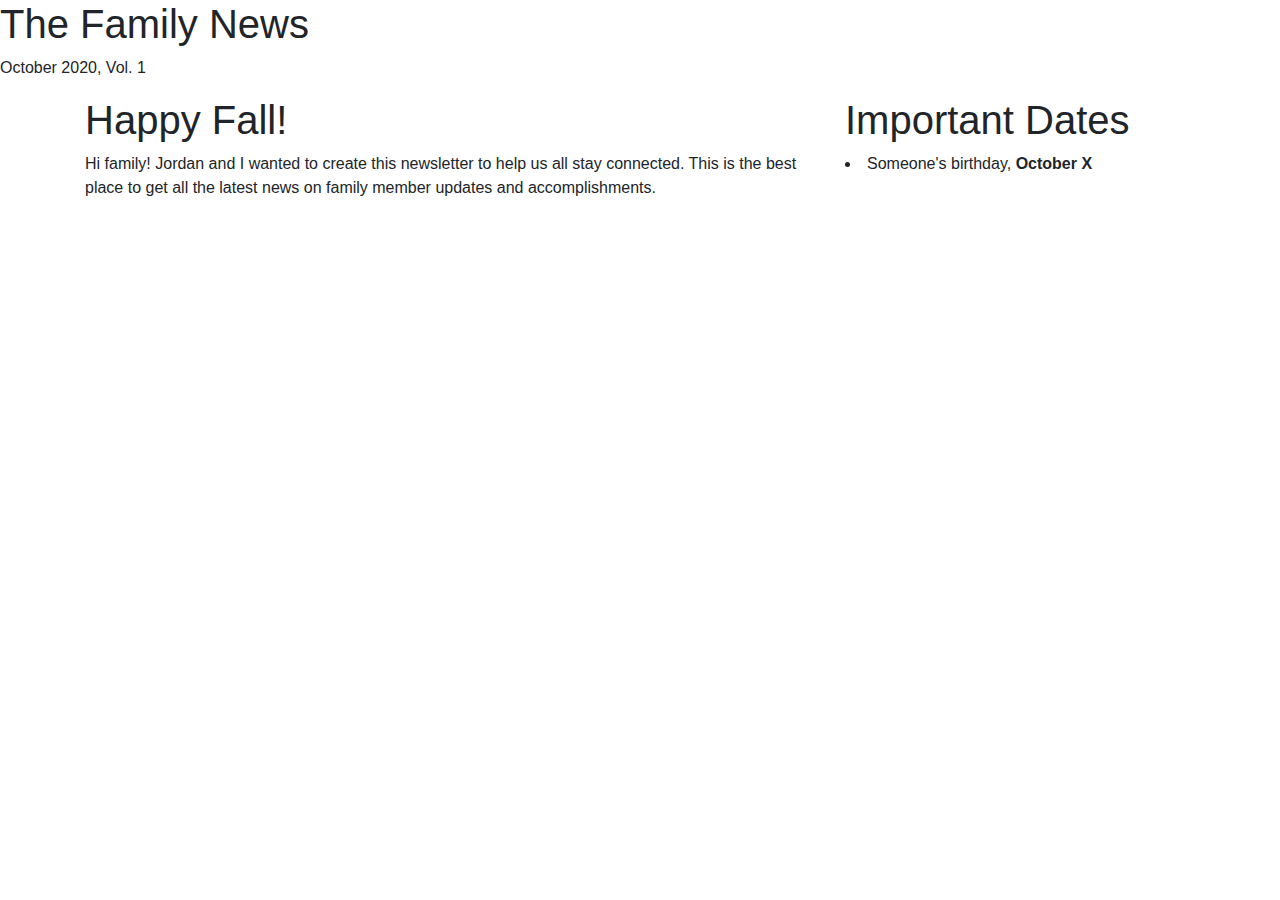
<file: inline-css/test.html>
<html lang="en" style="box-sizing:border-box;font-family:sans-serif;line-height:1.15;-webkit-text-size-adjust:100%;-webkit-tap-highlight-color:transparent;" >
<head style="box-sizing:border-box;" >
    <meta charset="UTF-8" style="box-sizing:border-box;" >
    <meta name="viewport" content="width=device-width, initial-scale=1.0" style="box-sizing:border-box;" >
    <style type="text/css" style="box-sizing:border-box;" >
:root{--blue:#007bff;--indigo:#6610f2;--purple:#6f42c1;--pink:#e83e8c;--red:#dc3545;--orange:#fd7e14;--yellow:#ffc107;--green:#28a745;--teal:#20c997;--cyan:#17a2b8;--white:#fff;--gray:#6c757d;--gray-dark:#343a40;--primary:#007bff;--secondary:#6c757d;--success:#28a745;--info:#17a2b8;--warning:#ffc107;--danger:#dc3545;--light:#f8f9fa;--dark:#343a40;--breakpoint-xs:0;--breakpoint-sm:576px;--breakpoint-md:768px;--breakpoint-lg:992px;--breakpoint-xl:1200px;--font-family-sans-serif:-apple-system,BlinkMacSystemFont,"Segoe UI",Roboto,"Helvetica Neue",Arial,"Noto Sans",sans-serif,"Apple Color Emoji","Segoe UI Emoji","Segoe UI Symbol","Noto Color Emoji";--font-family-monospace:SFMono-Regular,Menlo,Monaco,Consolas,"Liberation Mono","Courier New",monospace}*,::after,::before{box-sizing:border-box}html{font-family:sans-serif;line-height:1.15;-webkit-text-size-adjust:100%;-webkit-tap-highlight-color:transparent}article,aside,figcaption,figure,footer,header,hgroup,main,nav,section{display:block}body{margin:0;font-family:-apple-system,BlinkMacSystemFont,"Segoe UI",Roboto,"Helvetica Neue",Arial,"Noto Sans",sans-serif,"Apple Color Emoji","Segoe UI Emoji","Segoe UI Symbol","Noto Color Emoji";font-size:1rem;font-weight:400;line-height:1.5;color:#212529;text-align:left;background-color:#fff}[tabindex="-1"]:focus:not(:focus-visible){outline:0!important}hr{box-sizing:content-box;height:0;overflow:visible}h1,h2,h3,h4,h5,h6{margin-top:0;margin-bottom:.5rem}p{margin-top:0;margin-bottom:1rem}abbr[data-original-title],abbr[title]{text-decoration:underline;-webkit-text-decoration:underline dotted;text-decoration:underline dotted;cursor:help;border-bottom:0;-webkit-text-decoration-skip-ink:none;text-decoration-skip-ink:none}address{margin-bottom:1rem;font-style:normal;line-height:inherit}dl,ol,ul{margin-top:0;margin-bottom:1rem}ol ol,ol ul,ul ol,ul ul{margin-bottom:0}dt{font-weight:700}dd{margin-bottom:.5rem;margin-left:0}blockquote{margin:0 0 1rem}b,strong{font-weight:bolder}small{font-size:80%}sub,sup{position:relative;font-size:75%;line-height:0;vertical-align:baseline}sub{bottom:-.25em}sup{top:-.5em}a{color:#007bff;text-decoration:none;background-color:transparent}a:hover{color:#0056b3;text-decoration:underline}a:not([href]):not([class]){color:inherit;text-decoration:none}a:not([href]):not([class]):hover{color:inherit;text-decoration:none}code,kbd,pre,samp{font-family:SFMono-Regular,Menlo,Monaco,Consolas,"Liberation Mono","Courier New",monospace;font-size:1em}pre{margin-top:0;margin-bottom:1rem;overflow:auto;-ms-overflow-style:scrollbar}figure{margin:0 0 1rem}img{vertical-align:middle;border-style:none}svg{overflow:hidden;vertical-align:middle}table{border-collapse:collapse}caption{padding-top:.75rem;padding-bottom:.75rem;color:#6c757d;text-align:left;caption-side:bottom}th{text-align:inherit;text-align:-webkit-match-parent}label{display:inline-block;margin-bottom:.5rem}button{border-radius:0}button:focus{outline:1px dotted;outline:5px auto -webkit-focus-ring-color}button,input,optgroup,select,textarea{margin:0;font-family:inherit;font-size:inherit;line-height:inherit}button,input{overflow:visible}button,select{text-transform:none}[role=button]{cursor:pointer}select{word-wrap:normal}[type=button],[type=reset],[type=submit],button{-webkit-appearance:button}[type=button]:not(:disabled),[type=reset]:not(:disabled),[type=submit]:not(:disabled),button:not(:disabled){cursor:pointer}[type=button]::-moz-focus-inner,[type=reset]::-moz-focus-inner,[type=submit]::-moz-focus-inner,button::-moz-focus-inner{padding:0;border-style:none}input[type=checkbox],input[type=radio]{box-sizing:border-box;padding:0}textarea{overflow:auto;resize:vertical}fieldset{min-width:0;padding:0;margin:0;border:0}legend{display:block;width:100%;max-width:100%;padding:0;margin-bottom:.5rem;font-size:1.5rem;line-height:inherit;color:inherit;white-space:normal}progress{vertical-align:baseline}[type=number]::-webkit-inner-spin-button,[type=number]::-webkit-outer-spin-button{height:auto}[type=search]{outline-offset:-2px;-webkit-appearance:none}[type=search]::-webkit-search-decoration{-webkit-appearance:none}::-webkit-file-upload-button{font:inherit;-webkit-appearance:button}output{display:inline-block}summary{display:list-item;cursor:pointer}template{display:none}[hidden]{display:none!important}.h1,.h2,.h3,.h4,.h5,.h6,h1,h2,h3,h4,h5,h6{margin-bottom:.5rem;font-weight:500;line-height:1.2}.h1,h1{font-size:2.5rem}.h2,h2{font-size:2rem}.h3,h3{font-size:1.75rem}.h4,h4{font-size:1.5rem}.h5,h5{font-size:1.25rem}.h6,h6{font-size:1rem}.lead{font-size:1.25rem;font-weight:300}.display-1{font-size:6rem;font-weight:300;line-height:1.2}.display-2{font-size:5.5rem;font-weight:300;line-height:1.2}.display-3{font-size:4.5rem;font-weight:300;line-height:1.2}.display-4{font-size:3.5rem;font-weight:300;line-height:1.2}hr{margin-top:1rem;margin-bottom:1rem;border:0;border-top:1px solid rgba(0,0,0,.1)}.small,small{font-size:80%;font-weight:400}.mark,mark{padding:.2em;background-color:#fcf8e3}.list-unstyled{padding-left:0;list-style:none}.list-inline{padding-left:0;list-style:none}.list-inline-item{display:inline-block}.list-inline-item:not(:last-child){margin-right:.5rem}.initialism{font-size:90%;text-transform:uppercase}.blockquote{margin-bottom:1rem;font-size:1.25rem}.blockquote-footer{display:block;font-size:80%;color:#6c757d}.blockquote-footer::before{content:"20140A0"}.img-fluid{max-width:100%;height:auto}.img-thumbnail{padding:.25rem;background-color:#fff;border:1px solid #dee2e6;border-radius:.25rem;max-width:100%;height:auto}.figure{display:inline-block}.figure-img{margin-bottom:.5rem;line-height:1}.figure-caption{font-size:90%;color:#6c757d}code{font-size:87.5%;color:#e83e8c;word-wrap:break-word}a>code{color:inherit}kbd{padding:.2rem .4rem;font-size:87.5%;color:#fff;background-color:#212529;border-radius:.2rem}kbd kbd{padding:0;font-size:100%;font-weight:700}pre{display:block;font-size:87.5%;color:#212529}pre code{font-size:inherit;color:inherit;word-break:normal}.pre-scrollable{max-height:340px;overflow-y:scroll}.container,.container-fluid,.container-lg,.container-md,.container-sm,.container-xl{width:100%;padding-right:15px;padding-left:15px;margin-right:auto;margin-left:auto}@media (min-width:576px){.container,.container-sm{max-width:540px}}@media (min-width:768px){.container,.container-md,.container-sm{max-width:720px}}@media (min-width:992px){.container,.container-lg,.container-md,.container-sm{max-width:960px}}@media (min-width:1200px){.container,.container-lg,.container-md,.container-sm,.container-xl{max-width:1140px}}.row{display:-ms-flexbox;display:flex;-ms-flex-wrap:wrap;flex-wrap:wrap;margin-right:-15px;margin-left:-15px}.no-gutters{margin-right:0;margin-left:0}.no-gutters>.col,.no-gutters>[class*=col-]{padding-right:0;padding-left:0}.col,.col-1,.col-10,.col-11,.col-12,.col-2,.col-3,.col-4,.col-5,.col-6,.col-7,.col-8,.col-9,.col-auto,.col-lg,.col-lg-1,.col-lg-10,.col-lg-11,.col-lg-12,.col-lg-2,.col-lg-3,.col-lg-4,.col-lg-5,.col-lg-6,.col-lg-7,.col-lg-8,.col-lg-9,.col-lg-auto,.col-md,.col-md-1,.col-md-10,.col-md-11,.col-md-12,.col-md-2,.col-md-3,.col-md-4,.col-md-5,.col-md-6,.col-md-7,.col-md-8,.col-md-9,.col-md-auto,.col-sm,.col-sm-1,.col-sm-10,.col-sm-11,.col-sm-12,.col-sm-2,.col-sm-3,.col-sm-4,.col-sm-5,.col-sm-6,.col-sm-7,.col-sm-8,.col-sm-9,.col-sm-auto,.col-xl,.col-xl-1,.col-xl-10,.col-xl-11,.col-xl-12,.col-xl-2,.col-xl-3,.col-xl-4,.col-xl-5,.col-xl-6,.col-xl-7,.col-xl-8,.col-xl-9,.col-xl-auto{position:relative;width:100%;padding-right:15px;padding-left:15px}.col{-ms-flex-preferred-size:0;flex-basis:0;-ms-flex-positive:1;flex-grow:1;max-width:100%}.row-cols-1>*{-ms-flex:0 0 100%;flex:0 0 100%;max-width:100%}.row-cols-2>*{-ms-flex:0 0 50%;flex:0 0 50%;max-width:50%}.row-cols-3>*{-ms-flex:0 0 33.333333%;flex:0 0 33.333333%;max-width:33.333333%}.row-cols-4>*{-ms-flex:0 0 25%;flex:0 0 25%;max-width:25%}.row-cols-5>*{-ms-flex:0 0 20%;flex:0 0 20%;max-width:20%}.row-cols-6>*{-ms-flex:0 0 16.666667%;flex:0 0 16.666667%;max-width:16.666667%}.col-auto{-ms-flex:0 0 auto;flex:0 0 auto;width:auto;max-width:100%}.col-1{-ms-flex:0 0 8.333333%;flex:0 0 8.333333%;max-width:8.333333%}.col-2{-ms-flex:0 0 16.666667%;flex:0 0 16.666667%;max-width:16.666667%}.col-3{-ms-flex:0 0 25%;flex:0 0 25%;max-width:25%}.col-4{-ms-flex:0 0 33.333333%;flex:0 0 33.333333%;max-width:33.333333%}.col-5{-ms-flex:0 0 41.666667%;flex:0 0 41.666667%;max-width:41.666667%}.col-6{-ms-flex:0 0 50%;flex:0 0 50%;max-width:50%}.col-7{-ms-flex:0 0 58.333333%;flex:0 0 58.333333%;max-width:58.333333%}.col-8{-ms-flex:0 0 66.666667%;flex:0 0 66.666667%;max-width:66.666667%}.col-9{-ms-flex:0 0 75%;flex:0 0 75%;max-width:75%}.col-10{-ms-flex:0 0 83.333333%;flex:0 0 83.333333%;max-width:83.333333%}.col-11{-ms-flex:0 0 91.666667%;flex:0 0 91.666667%;max-width:91.666667%}.col-12{-ms-flex:0 0 100%;flex:0 0 100%;max-width:100%}.order-first{-ms-flex-order:-1;order:-1}.order-last{-ms-flex-order:13;order:13}.order-0{-ms-flex-order:0;order:0}.order-1{-ms-flex-order:1;order:1}.order-2{-ms-flex-order:2;order:2}.order-3{-ms-flex-order:3;order:3}.order-4{-ms-flex-order:4;order:4}.order-5{-ms-flex-order:5;order:5}.order-6{-ms-flex-order:6;order:6}.order-7{-ms-flex-order:7;order:7}.order-8{-ms-flex-order:8;order:8}.order-9{-ms-flex-order:9;order:9}.order-10{-ms-flex-order:10;order:10}.order-11{-ms-flex-order:11;order:11}.order-12{-ms-flex-order:12;order:12}.offset-1{margin-left:8.333333%}.offset-2{margin-left:16.666667%}.offset-3{margin-left:25%}.offset-4{margin-left:33.333333%}.offset-5{margin-left:41.666667%}.offset-6{margin-left:50%}.offset-7{margin-left:58.333333%}.offset-8{margin-left:66.666667%}.offset-9{margin-left:75%}.offset-10{margin-left:83.333333%}.offset-11{margin-left:91.666667%}@media (min-width:576px){.col-sm{-ms-flex-preferred-size:0;flex-basis:0;-ms-flex-positive:1;flex-grow:1;max-width:100%}.row-cols-sm-1>*{-ms-flex:0 0 100%;flex:0 0 100%;max-width:100%}.row-cols-sm-2>*{-ms-flex:0 0 50%;flex:0 0 50%;max-width:50%}.row-cols-sm-3>*{-ms-flex:0 0 33.333333%;flex:0 0 33.333333%;max-width:33.333333%}.row-cols-sm-4>*{-ms-flex:0 0 25%;flex:0 0 25%;max-width:25%}.row-cols-sm-5>*{-ms-flex:0 0 20%;flex:0 0 20%;max-width:20%}.row-cols-sm-6>*{-ms-flex:0 0 16.666667%;flex:0 0 16.666667%;max-width:16.666667%}.col-sm-auto{-ms-flex:0 0 auto;flex:0 0 auto;width:auto;max-width:100%}.col-sm-1{-ms-flex:0 0 8.333333%;flex:0 0 8.333333%;max-width:8.333333%}.col-sm-2{-ms-flex:0 0 16.666667%;flex:0 0 16.666667%;max-width:16.666667%}.col-sm-3{-ms-flex:0 0 25%;flex:0 0 25%;max-width:25%}.col-sm-4{-ms-flex:0 0 33.333333%;flex:0 0 33.333333%;max-width:33.333333%}.col-sm-5{-ms-flex:0 0 41.666667%;flex:0 0 41.666667%;max-width:41.666667%}.col-sm-6{-ms-flex:0 0 50%;flex:0 0 50%;max-width:50%}.col-sm-7{-ms-flex:0 0 58.333333%;flex:0 0 58.333333%;max-width:58.333333%}.col-sm-8{-ms-flex:0 0 66.666667%;flex:0 0 66.666667%;max-width:66.666667%}.col-sm-9{-ms-flex:0 0 75%;flex:0 0 75%;max-width:75%}.col-sm-10{-ms-flex:0 0 83.333333%;flex:0 0 83.333333%;max-width:83.333333%}.col-sm-11{-ms-flex:0 0 91.666667%;flex:0 0 91.666667%;max-width:91.666667%}.col-sm-12{-ms-flex:0 0 100%;flex:0 0 100%;max-width:100%}.order-sm-first{-ms-flex-order:-1;order:-1}.order-sm-last{-ms-flex-order:13;order:13}.order-sm-0{-ms-flex-order:0;order:0}.order-sm-1{-ms-flex-order:1;order:1}.order-sm-2{-ms-flex-order:2;order:2}.order-sm-3{-ms-flex-order:3;order:3}.order-sm-4{-ms-flex-order:4;order:4}.order-sm-5{-ms-flex-order:5;order:5}.order-sm-6{-ms-flex-order:6;order:6}.order-sm-7{-ms-flex-order:7;order:7}.order-sm-8{-ms-flex-order:8;order:8}.order-sm-9{-ms-flex-order:9;order:9}.order-sm-10{-ms-flex-order:10;order:10}.order-sm-11{-ms-flex-order:11;order:11}.order-sm-12{-ms-flex-order:12;order:12}.offset-sm-0{margin-left:0}.offset-sm-1{margin-left:8.333333%}.offset-sm-2{margin-left:16.666667%}.offset-sm-3{margin-left:25%}.offset-sm-4{margin-left:33.333333%}.offset-sm-5{margin-left:41.666667%}.offset-sm-6{margin-left:50%}.offset-sm-7{margin-left:58.333333%}.offset-sm-8{margin-left:66.666667%}.offset-sm-9{margin-left:75%}.offset-sm-10{margin-left:83.333333%}.offset-sm-11{margin-left:91.666667%}}@media (min-width:768px){.col-md{-ms-flex-preferred-size:0;flex-basis:0;-ms-flex-positive:1;flex-grow:1;max-width:100%}.row-cols-md-1>*{-ms-flex:0 0 100%;flex:0 0 100%;max-width:100%}.row-cols-md-2>*{-ms-flex:0 0 50%;flex:0 0 50%;max-width:50%}.row-cols-md-3>*{-ms-flex:0 0 33.333333%;flex:0 0 33.333333%;max-width:33.333333%}.row-cols-md-4>*{-ms-flex:0 0 25%;flex:0 0 25%;max-width:25%}.row-cols-md-5>*{-ms-flex:0 0 20%;flex:0 0 20%;max-width:20%}.row-cols-md-6>*{-ms-flex:0 0 16.666667%;flex:0 0 16.666667%;max-width:16.666667%}.col-md-auto{-ms-flex:0 0 auto;flex:0 0 auto;width:auto;max-width:100%}.col-md-1{-ms-flex:0 0 8.333333%;flex:0 0 8.333333%;max-width:8.333333%}.col-md-2{-ms-flex:0 0 16.666667%;flex:0 0 16.666667%;max-width:16.666667%}.col-md-3{-ms-flex:0 0 25%;flex:0 0 25%;max-width:25%}.col-md-4{-ms-flex:0 0 33.333333%;flex:0 0 33.333333%;max-width:33.333333%}.col-md-5{-ms-flex:0 0 41.666667%;flex:0 0 41.666667%;max-width:41.666667%}.col-md-6{-ms-flex:0 0 50%;flex:0 0 50%;max-width:50%}.col-md-7{-ms-flex:0 0 58.333333%;flex:0 0 58.333333%;max-width:58.333333%}.col-md-8{-ms-flex:0 0 66.666667%;flex:0 0 66.666667%;max-width:66.666667%}.col-md-9{-ms-flex:0 0 75%;flex:0 0 75%;max-width:75%}.col-md-10{-ms-flex:0 0 83.333333%;flex:0 0 83.333333%;max-width:83.333333%}.col-md-11{-ms-flex:0 0 91.666667%;flex:0 0 91.666667%;max-width:91.666667%}.col-md-12{-ms-flex:0 0 100%;flex:0 0 100%;max-width:100%}.order-md-first{-ms-flex-order:-1;order:-1}.order-md-last{-ms-flex-order:13;order:13}.order-md-0{-ms-flex-order:0;order:0}.order-md-1{-ms-flex-order:1;order:1}.order-md-2{-ms-flex-order:2;order:2}.order-md-3{-ms-flex-order:3;order:3}.order-md-4{-ms-flex-order:4;order:4}.order-md-5{-ms-flex-order:5;order:5}.order-md-6{-ms-flex-order:6;order:6}.order-md-7{-ms-flex-order:7;order:7}.order-md-8{-ms-flex-order:8;order:8}.order-md-9{-ms-flex-order:9;order:9}.order-md-10{-ms-flex-order:10;order:10}.order-md-11{-ms-flex-order:11;order:11}.order-md-12{-ms-flex-order:12;order:12}.offset-md-0{margin-left:0}.offset-md-1{margin-left:8.333333%}.offset-md-2{margin-left:16.666667%}.offset-md-3{margin-left:25%}.offset-md-4{margin-left:33.333333%}.offset-md-5{margin-left:41.666667%}.offset-md-6{margin-left:50%}.offset-md-7{margin-left:58.333333%}.offset-md-8{margin-left:66.666667%}.offset-md-9{margin-left:75%}.offset-md-10{margin-left:83.333333%}.offset-md-11{margin-left:91.666667%}}@media (min-width:992px){.col-lg{-ms-flex-preferred-size:0;flex-basis:0;-ms-flex-positive:1;flex-grow:1;max-width:100%}.row-cols-lg-1>*{-ms-flex:0 0 100%;flex:0 0 100%;max-width:100%}.row-cols-lg-2>*{-ms-flex:0 0 50%;flex:0 0 50%;max-width:50%}.row-cols-lg-3>*{-ms-flex:0 0 33.333333%;flex:0 0 33.333333%;max-width:33.333333%}.row-cols-lg-4>*{-ms-flex:0 0 25%;flex:0 0 25%;max-width:25%}.row-cols-lg-5>*{-ms-flex:0 0 20%;flex:0 0 20%;max-width:20%}.row-cols-lg-6>*{-ms-flex:0 0 16.666667%;flex:0 0 16.666667%;max-width:16.666667%}.col-lg-auto{-ms-flex:0 0 auto;flex:0 0 auto;width:auto;max-width:100%}.col-lg-1{-ms-flex:0 0 8.333333%;flex:0 0 8.333333%;max-width:8.333333%}.col-lg-2{-ms-flex:0 0 16.666667%;flex:0 0 16.666667%;max-width:16.666667%}.col-lg-3{-ms-flex:0 0 25%;flex:0 0 25%;max-width:25%}.col-lg-4{-ms-flex:0 0 33.333333%;flex:0 0 33.333333%;max-width:33.333333%}.col-lg-5{-ms-flex:0 0 41.666667%;flex:0 0 41.666667%;max-width:41.666667%}.col-lg-6{-ms-flex:0 0 50%;flex:0 0 50%;max-width:50%}.col-lg-7{-ms-flex:0 0 58.333333%;flex:0 0 58.333333%;max-width:58.333333%}.col-lg-8{-ms-flex:0 0 66.666667%;flex:0 0 66.666667%;max-width:66.666667%}.col-lg-9{-ms-flex:0 0 75%;flex:0 0 75%;max-width:75%}.col-lg-10{-ms-flex:0 0 83.333333%;flex:0 0 83.333333%;max-width:83.333333%}.col-lg-11{-ms-flex:0 0 91.666667%;flex:0 0 91.666667%;max-width:91.666667%}.col-lg-12{-ms-flex:0 0 100%;flex:0 0 100%;max-width:100%}.order-lg-first{-ms-flex-order:-1;order:-1}.order-lg-last{-ms-flex-order:13;order:13}.order-lg-0{-ms-flex-order:0;order:0}.order-lg-1{-ms-flex-order:1;order:1}.order-lg-2{-ms-flex-order:2;order:2}.order-lg-3{-ms-flex-order:3;order:3}.order-lg-4{-ms-flex-order:4;order:4}.order-lg-5{-ms-flex-order:5;order:5}.order-lg-6{-ms-flex-order:6;order:6}.order-lg-7{-ms-flex-order:7;order:7}.order-lg-8{-ms-flex-order:8;order:8}.order-lg-9{-ms-flex-order:9;order:9}.order-lg-10{-ms-flex-order:10;order:10}.order-lg-11{-ms-flex-order:11;order:11}.order-lg-12{-ms-flex-order:12;order:12}.offset-lg-0{margin-left:0}.offset-lg-1{margin-left:8.333333%}.offset-lg-2{margin-left:16.666667%}.offset-lg-3{margin-left:25%}.offset-lg-4{margin-left:33.333333%}.offset-lg-5{margin-left:41.666667%}.offset-lg-6{margin-left:50%}.offset-lg-7{margin-left:58.333333%}.offset-lg-8{margin-left:66.666667%}.offset-lg-9{margin-left:75%}.offset-lg-10{margin-left:83.333333%}.offset-lg-11{margin-left:91.666667%}}@media (min-width:1200px){.col-xl{-ms-flex-preferred-size:0;flex-basis:0;-ms-flex-positive:1;flex-grow:1;max-width:100%}.row-cols-xl-1>*{-ms-flex:0 0 100%;flex:0 0 100%;max-width:100%}.row-cols-xl-2>*{-ms-flex:0 0 50%;flex:0 0 50%;max-width:50%}.row-cols-xl-3>*{-ms-flex:0 0 33.333333%;flex:0 0 33.333333%;max-width:33.333333%}.row-cols-xl-4>*{-ms-flex:0 0 25%;flex:0 0 25%;max-width:25%}.row-cols-xl-5>*{-ms-flex:0 0 20%;flex:0 0 20%;max-width:20%}.row-cols-xl-6>*{-ms-flex:0 0 16.666667%;flex:0 0 16.666667%;max-width:16.666667%}.col-xl-auto{-ms-flex:0 0 auto;flex:0 0 auto;width:auto;max-width:100%}.col-xl-1{-ms-flex:0 0 8.333333%;flex:0 0 8.333333%;max-width:8.333333%}.col-xl-2{-ms-flex:0 0 16.666667%;flex:0 0 16.666667%;max-width:16.666667%}.col-xl-3{-ms-flex:0 0 25%;flex:0 0 25%;max-width:25%}.col-xl-4{-ms-flex:0 0 33.333333%;flex:0 0 33.333333%;max-width:33.333333%}.col-xl-5{-ms-flex:0 0 41.666667%;flex:0 0 41.666667%;max-width:41.666667%}.col-xl-6{-ms-flex:0 0 50%;flex:0 0 50%;max-width:50%}.col-xl-7{-ms-flex:0 0 58.333333%;flex:0 0 58.333333%;max-width:58.333333%}.col-xl-8{-ms-flex:0 0 66.666667%;flex:0 0 66.666667%;max-width:66.666667%}.col-xl-9{-ms-flex:0 0 75%;flex:0 0 75%;max-width:75%}.col-xl-10{-ms-flex:0 0 83.333333%;flex:0 0 83.333333%;max-width:83.333333%}.col-xl-11{-ms-flex:0 0 91.666667%;flex:0 0 91.666667%;max-width:91.666667%}.col-xl-12{-ms-flex:0 0 100%;flex:0 0 100%;max-width:100%}.order-xl-first{-ms-flex-order:-1;order:-1}.order-xl-last{-ms-flex-order:13;order:13}.order-xl-0{-ms-flex-order:0;order:0}.order-xl-1{-ms-flex-order:1;order:1}.order-xl-2{-ms-flex-order:2;order:2}.order-xl-3{-ms-flex-order:3;order:3}.order-xl-4{-ms-flex-order:4;order:4}.order-xl-5{-ms-flex-order:5;order:5}.order-xl-6{-ms-flex-order:6;order:6}.order-xl-7{-ms-flex-order:7;order:7}.order-xl-8{-ms-flex-order:8;order:8}.order-xl-9{-ms-flex-order:9;order:9}.order-xl-10{-ms-flex-order:10;order:10}.order-xl-11{-ms-flex-order:11;order:11}.order-xl-12{-ms-flex-order:12;order:12}.offset-xl-0{margin-left:0}.offset-xl-1{margin-left:8.333333%}.offset-xl-2{margin-left:16.666667%}.offset-xl-3{margin-left:25%}.offset-xl-4{margin-left:33.333333%}.offset-xl-5{margin-left:41.666667%}.offset-xl-6{margin-left:50%}.offset-xl-7{margin-left:58.333333%}.offset-xl-8{margin-left:66.666667%}.offset-xl-9{margin-left:75%}.offset-xl-10{margin-left:83.333333%}.offset-xl-11{margin-left:91.666667%}}.table{width:100%;margin-bottom:1rem;color:#212529}.table td,.table th{padding:.75rem;vertical-align:top;border-top:1px solid #dee2e6}.table thead th{vertical-align:bottom;border-bottom:2px solid #dee2e6}.table tbody+tbody{border-top:2px solid #dee2e6}.table-sm td,.table-sm th{padding:.3rem}.table-bordered{border:1px solid #dee2e6}.table-bordered td,.table-bordered th{border:1px solid #dee2e6}.table-bordered thead td,.table-bordered thead th{border-bottom-width:2px}.table-borderless tbody+tbody,.table-borderless td,.table-borderless th,.table-borderless thead th{border:0}.table-striped tbody tr:nth-of-type(odd){background-color:rgba(0,0,0,.05)}.table-hover tbody tr:hover{color:#212529;background-color:rgba(0,0,0,.075)}.table-primary,.table-primary>td,.table-primary>th{background-color:#b8daff}.table-primary tbody+tbody,.table-primary td,.table-primary th,.table-primary thead th{border-color:#7abaff}.table-hover .table-primary:hover{background-color:#9fcdff}.table-hover .table-primary:hover>td,.table-hover .table-primary:hover>th{background-color:#9fcdff}.table-secondary,.table-secondary>td,.table-secondary>th{background-color:#d6d8db}.table-secondary tbody+tbody,.table-secondary td,.table-secondary th,.table-secondary thead th{border-color:#b3b7bb}.table-hover .table-secondary:hover{background-color:#c8cbcf}.table-hover .table-secondary:hover>td,.table-hover .table-secondary:hover>th{background-color:#c8cbcf}.table-success,.table-success>td,.table-success>th{background-color:#c3e6cb}.table-success tbody+tbody,.table-success td,.table-success th,.table-success thead th{border-color:#8fd19e}.table-hover .table-success:hover{background-color:#b1dfbb}.table-hover .table-success:hover>td,.table-hover .table-success:hover>th{background-color:#b1dfbb}.table-info,.table-info>td,.table-info>th{background-color:#bee5eb}.table-info tbody+tbody,.table-info td,.table-info th,.table-info thead th{border-color:#86cfda}.table-hover .table-info:hover{background-color:#abdde5}.table-hover .table-info:hover>td,.table-hover .table-info:hover>th{background-color:#abdde5}.table-warning,.table-warning>td,.table-warning>th{background-color:#ffeeba}.table-warning tbody+tbody,.table-warning td,.table-warning th,.table-warning thead th{border-color:#ffdf7e}.table-hover .table-warning:hover{background-color:#ffe8a1}.table-hover .table-warning:hover>td,.table-hover .table-warning:hover>th{background-color:#ffe8a1}.table-danger,.table-danger>td,.table-danger>th{background-color:#f5c6cb}.table-danger tbody+tbody,.table-danger td,.table-danger th,.table-danger thead th{border-color:#ed969e}.table-hover .table-danger:hover{background-color:#f1b0b7}.table-hover .table-danger:hover>td,.table-hover .table-danger:hover>th{background-color:#f1b0b7}.table-light,.table-light>td,.table-light>th{background-color:#fdfdfe}.table-light tbody+tbody,.table-light td,.table-light th,.table-light thead th{border-color:#fbfcfc}.table-hover .table-light:hover{background-color:#ececf6}.table-hover .table-light:hover>td,.table-hover .table-light:hover>th{background-color:#ececf6}.table-dark,.table-dark>td,.table-dark>th{background-color:#c6c8ca}.table-dark tbody+tbody,.table-dark td,.table-dark th,.table-dark thead th{border-color:#95999c}.table-hover .table-dark:hover{background-color:#b9bbbe}.table-hover .table-dark:hover>td,.table-hover .table-dark:hover>th{background-color:#b9bbbe}.table-active,.table-active>td,.table-active>th{background-color:rgba(0,0,0,.075)}.table-hover .table-active:hover{background-color:rgba(0,0,0,.075)}.table-hover .table-active:hover>td,.table-hover .table-active:hover>th{background-color:rgba(0,0,0,.075)}.table .thead-dark th{color:#fff;background-color:#343a40;border-color:#454d55}.table .thead-light th{color:#495057;background-color:#e9ecef;border-color:#dee2e6}.table-dark{color:#fff;background-color:#343a40}.table-dark td,.table-dark th,.table-dark thead th{border-color:#454d55}.table-dark.table-bordered{border:0}.table-dark.table-striped tbody tr:nth-of-type(odd){background-color:rgba(255,255,255,.05)}.table-dark.table-hover tbody tr:hover{color:#fff;background-color:rgba(255,255,255,.075)}@media (max-width:575.98px){.table-responsive-sm{display:block;width:100%;overflow-x:auto;-webkit-overflow-scrolling:touch}.table-responsive-sm>.table-bordered{border:0}}@media (max-width:767.98px){.table-responsive-md{display:block;width:100%;overflow-x:auto;-webkit-overflow-scrolling:touch}.table-responsive-md>.table-bordered{border:0}}@media (max-width:991.98px){.table-responsive-lg{display:block;width:100%;overflow-x:auto;-webkit-overflow-scrolling:touch}.table-responsive-lg>.table-bordered{border:0}}@media (max-width:1199.98px){.table-responsive-xl{display:block;width:100%;overflow-x:auto;-webkit-overflow-scrolling:touch}.table-responsive-xl>.table-bordered{border:0}}.table-responsive{display:block;width:100%;overflow-x:auto;-webkit-overflow-scrolling:touch}.table-responsive>.table-bordered{border:0}.form-control{display:block;width:100%;height:calc(1.5em + .75rem + 2px);padding:.375rem .75rem;font-size:1rem;font-weight:400;line-height:1.5;color:#495057;background-color:#fff;background-clip:padding-box;border:1px solid #ced4da;border-radius:.25rem;transition:border-color .15s ease-in-out,box-shadow .15s ease-in-out}@media (prefers-reduced-motion:reduce){.form-control{transition:none}}.form-control::-ms-expand{background-color:transparent;border:0}.form-control:-moz-focusring{color:transparent;text-shadow:0 0 0 #495057}.form-control:focus{color:#495057;background-color:#fff;border-color:#80bdff;outline:0;box-shadow:0 0 0 .2rem rgba(0,123,255,.25)}.form-control::-webkit-input-placeholder{color:#6c757d;opacity:1}.form-control::-moz-placeholder{color:#6c757d;opacity:1}.form-control:-ms-input-placeholder{color:#6c757d;opacity:1}.form-control::-ms-input-placeholder{color:#6c757d;opacity:1}.form-control::placeholder{color:#6c757d;opacity:1}.form-control:disabled,.form-control[readonly]{background-color:#e9ecef;opacity:1}input[type=date].form-control,input[type=datetime-local].form-control,input[type=month].form-control,input[type=time].form-control{-webkit-appearance:none;-moz-appearance:none;appearance:none}select.form-control:focus::-ms-value{color:#495057;background-color:#fff}.form-control-file,.form-control-range{display:block;width:100%}.col-form-label{padding-top:calc(.375rem + 1px);padding-bottom:calc(.375rem + 1px);margin-bottom:0;font-size:inherit;line-height:1.5}.col-form-label-lg{padding-top:calc(.5rem + 1px);padding-bottom:calc(.5rem + 1px);font-size:1.25rem;line-height:1.5}.col-form-label-sm{padding-top:calc(.25rem + 1px);padding-bottom:calc(.25rem + 1px);font-size:.875rem;line-height:1.5}.form-control-plaintext{display:block;width:100%;padding:.375rem 0;margin-bottom:0;font-size:1rem;line-height:1.5;color:#212529;background-color:transparent;border:solid transparent;border-width:1px 0}.form-control-plaintext.form-control-lg,.form-control-plaintext.form-control-sm{padding-right:0;padding-left:0}.form-control-sm{height:calc(1.5em + .5rem + 2px);padding:.25rem .5rem;font-size:.875rem;line-height:1.5;border-radius:.2rem}.form-control-lg{height:calc(1.5em + 1rem + 2px);padding:.5rem 1rem;font-size:1.25rem;line-height:1.5;border-radius:.3rem}select.form-control[multiple],select.form-control[size]{height:auto}textarea.form-control{height:auto}.form-group{margin-bottom:1rem}.form-text{display:block;margin-top:.25rem}.form-row{display:-ms-flexbox;display:flex;-ms-flex-wrap:wrap;flex-wrap:wrap;margin-right:-5px;margin-left:-5px}.form-row>.col,.form-row>[class*=col-]{padding-right:5px;padding-left:5px}.form-check{position:relative;display:block;padding-left:1.25rem}.form-check-input{position:absolute;margin-top:.3rem;margin-left:-1.25rem}.form-check-input:disabled~.form-check-label,.form-check-input[disabled]~.form-check-label{color:#6c757d}.form-check-label{margin-bottom:0}.form-check-inline{display:-ms-inline-flexbox;display:inline-flex;-ms-flex-align:center;align-items:center;padding-left:0;margin-right:.75rem}.form-check-inline .form-check-input{position:static;margin-top:0;margin-right:.3125rem;margin-left:0}.valid-feedback{display:none;width:100%;margin-top:.25rem;font-size:80%;color:#28a745}.valid-tooltip{position:absolute;top:100%;left:0;z-index:5;display:none;max-width:100%;padding:.25rem .5rem;margin-top:.1rem;font-size:.875rem;line-height:1.5;color:#fff;background-color:rgba(40,167,69,.9);border-radius:.25rem}.is-valid~.valid-feedback,.is-valid~.valid-tooltip,.was-validated :valid~.valid-feedback,.was-validated :valid~.valid-tooltip{display:block}.form-control.is-valid,.was-validated .form-control:valid{border-color:#28a745;padding-right:calc(1.5em + .75rem);background-image:url("data:image/svg+xml,%3csvg xmlns='http://www.w3.org/2000/svg' width='8' height='8' viewBox='0 0 8 8'%3e%3cpath fill='%2328a745' d='M2.3 6.73L.6 4.53c-.4-1.04.46-1.4 1.1-.8l1.1 1.4 3.4-3.8c.6-.63 1.6-.27 1.2.7l-4 4.6c-.43.5-.8.4-1.1.1z'/%3e%3c/svg%3e");background-repeat:no-repeat;background-position:right calc(.375em + .1875rem) center;background-size:calc(.75em + .375rem) calc(.75em + .375rem)}.form-control.is-valid:focus,.was-validated .form-control:valid:focus{border-color:#28a745;box-shadow:0 0 0 .2rem rgba(40,167,69,.25)}.was-validated textarea.form-control:valid,textarea.form-control.is-valid{padding-right:calc(1.5em + .75rem);background-position:top calc(.375em + .1875rem) right calc(.375em + .1875rem)}.custom-select.is-valid,.was-validated .custom-select:valid{border-color:#28a745;padding-right:calc(.75em + 2.3125rem);background:url("data:image/svg+xml,%3csvg xmlns='http://www.w3.org/2000/svg' width='4' height='5' viewBox='0 0 4 5'%3e%3cpath fill='%23343a40' d='M2 0L0 2h4zm0 5L0 3h4z'/%3e%3c/svg%3e") no-repeat right .75rem center/8px 10px,url("data:image/svg+xml,%3csvg xmlns='http://www.w3.org/2000/svg' width='8' height='8' viewBox='0 0 8 8'%3e%3cpath fill='%2328a745' d='M2.3 6.73L.6 4.53c-.4-1.04.46-1.4 1.1-.8l1.1 1.4 3.4-3.8c.6-.63 1.6-.27 1.2.7l-4 4.6c-.43.5-.8.4-1.1.1z'/%3e%3c/svg%3e") #fff no-repeat center right 1.75rem/calc(.75em + .375rem) calc(.75em + .375rem)}.custom-select.is-valid:focus,.was-validated .custom-select:valid:focus{border-color:#28a745;box-shadow:0 0 0 .2rem rgba(40,167,69,.25)}.form-check-input.is-valid~.form-check-label,.was-validated .form-check-input:valid~.form-check-label{color:#28a745}.form-check-input.is-valid~.valid-feedback,.form-check-input.is-valid~.valid-tooltip,.was-validated .form-check-input:valid~.valid-feedback,.was-validated .form-check-input:valid~.valid-tooltip{display:block}.custom-control-input.is-valid~.custom-control-label,.was-validated .custom-control-input:valid~.custom-control-label{color:#28a745}.custom-control-input.is-valid~.custom-control-label::before,.was-validated .custom-control-input:valid~.custom-control-label::before{border-color:#28a745}.custom-control-input.is-valid:checked~.custom-control-label::before,.was-validated .custom-control-input:valid:checked~.custom-control-label::before{border-color:#34ce57;background-color:#34ce57}.custom-control-input.is-valid:focus~.custom-control-label::before,.was-validated .custom-control-input:valid:focus~.custom-control-label::before{box-shadow:0 0 0 .2rem rgba(40,167,69,.25)}.custom-control-input.is-valid:focus:not(:checked)~.custom-control-label::before,.was-validated .custom-control-input:valid:focus:not(:checked)~.custom-control-label::before{border-color:#28a745}.custom-file-input.is-valid~.custom-file-label,.was-validated .custom-file-input:valid~.custom-file-label{border-color:#28a745}.custom-file-input.is-valid:focus~.custom-file-label,.was-validated .custom-file-input:valid:focus~.custom-file-label{border-color:#28a745;box-shadow:0 0 0 .2rem rgba(40,167,69,.25)}.invalid-feedback{display:none;width:100%;margin-top:.25rem;font-size:80%;color:#dc3545}.invalid-tooltip{position:absolute;top:100%;left:0;z-index:5;display:none;max-width:100%;padding:.25rem .5rem;margin-top:.1rem;font-size:.875rem;line-height:1.5;color:#fff;background-color:rgba(220,53,69,.9);border-radius:.25rem}.is-invalid~.invalid-feedback,.is-invalid~.invalid-tooltip,.was-validated :invalid~.invalid-feedback,.was-validated :invalid~.invalid-tooltip{display:block}.form-control.is-invalid,.was-validated .form-control:invalid{border-color:#dc3545;padding-right:calc(1.5em + .75rem);background-image:url("data:image/svg+xml,%3csvg xmlns='http://www.w3.org/2000/svg' width='12' height='12' fill='none' stroke='%23dc3545' viewBox='0 0 12 12'%3e%3ccircle cx='6' cy='6' r='4.5'/%3e%3cpath stroke-linejoin='round' d='M5.8 3.6h.4L6 6.5z'/%3e%3ccircle cx='6' cy='8.2' r='.6' fill='%23dc3545' stroke='none'/%3e%3c/svg%3e");background-repeat:no-repeat;background-position:right calc(.375em + .1875rem) center;background-size:calc(.75em + .375rem) calc(.75em + .375rem)}.form-control.is-invalid:focus,.was-validated .form-control:invalid:focus{border-color:#dc3545;box-shadow:0 0 0 .2rem rgba(220,53,69,.25)}.was-validated textarea.form-control:invalid,textarea.form-control.is-invalid{padding-right:calc(1.5em + .75rem);background-position:top calc(.375em + .1875rem) right calc(.375em + .1875rem)}.custom-select.is-invalid,.was-validated .custom-select:invalid{border-color:#dc3545;padding-right:calc(.75em + 2.3125rem);background:url("data:image/svg+xml,%3csvg xmlns='http://www.w3.org/2000/svg' width='4' height='5' viewBox='0 0 4 5'%3e%3cpath fill='%23343a40' d='M2 0L0 2h4zm0 5L0 3h4z'/%3e%3c/svg%3e") no-repeat right .75rem center/8px 10px,url("data:image/svg+xml,%3csvg xmlns='http://www.w3.org/2000/svg' width='12' height='12' fill='none' stroke='%23dc3545' viewBox='0 0 12 12'%3e%3ccircle cx='6' cy='6' r='4.5'/%3e%3cpath stroke-linejoin='round' d='M5.8 3.6h.4L6 6.5z'/%3e%3ccircle cx='6' cy='8.2' r='.6' fill='%23dc3545' stroke='none'/%3e%3c/svg%3e") #fff no-repeat center right 1.75rem/calc(.75em + .375rem) calc(.75em + .375rem)}.custom-select.is-invalid:focus,.was-validated .custom-select:invalid:focus{border-color:#dc3545;box-shadow:0 0 0 .2rem rgba(220,53,69,.25)}.form-check-input.is-invalid~.form-check-label,.was-validated .form-check-input:invalid~.form-check-label{color:#dc3545}.form-check-input.is-invalid~.invalid-feedback,.form-check-input.is-invalid~.invalid-tooltip,.was-validated .form-check-input:invalid~.invalid-feedback,.was-validated .form-check-input:invalid~.invalid-tooltip{display:block}.custom-control-input.is-invalid~.custom-control-label,.was-validated .custom-control-input:invalid~.custom-control-label{color:#dc3545}.custom-control-input.is-invalid~.custom-control-label::before,.was-validated .custom-control-input:invalid~.custom-control-label::before{border-color:#dc3545}.custom-control-input.is-invalid:checked~.custom-control-label::before,.was-validated .custom-control-input:invalid:checked~.custom-control-label::before{border-color:#e4606d;background-color:#e4606d}.custom-control-input.is-invalid:focus~.custom-control-label::before,.was-validated .custom-control-input:invalid:focus~.custom-control-label::before{box-shadow:0 0 0 .2rem rgba(220,53,69,.25)}.custom-control-input.is-invalid:focus:not(:checked)~.custom-control-label::before,.was-validated .custom-control-input:invalid:focus:not(:checked)~.custom-control-label::before{border-color:#dc3545}.custom-file-input.is-invalid~.custom-file-label,.was-validated .custom-file-input:invalid~.custom-file-label{border-color:#dc3545}.custom-file-input.is-invalid:focus~.custom-file-label,.was-validated .custom-file-input:invalid:focus~.custom-file-label{border-color:#dc3545;box-shadow:0 0 0 .2rem rgba(220,53,69,.25)}.form-inline{display:-ms-flexbox;display:flex;-ms-flex-flow:row wrap;flex-flow:row wrap;-ms-flex-align:center;align-items:center}.form-inline .form-check{width:100%}@media (min-width:576px){.form-inline label{display:-ms-flexbox;display:flex;-ms-flex-align:center;align-items:center;-ms-flex-pack:center;justify-content:center;margin-bottom:0}.form-inline .form-group{display:-ms-flexbox;display:flex;-ms-flex:0 0 auto;flex:0 0 auto;-ms-flex-flow:row wrap;flex-flow:row wrap;-ms-flex-align:center;align-items:center;margin-bottom:0}.form-inline .form-control{display:inline-block;width:auto;vertical-align:middle}.form-inline .form-control-plaintext{display:inline-block}.form-inline .custom-select,.form-inline .input-group{width:auto}.form-inline .form-check{display:-ms-flexbox;display:flex;-ms-flex-align:center;align-items:center;-ms-flex-pack:center;justify-content:center;width:auto;padding-left:0}.form-inline .form-check-input{position:relative;-ms-flex-negative:0;flex-shrink:0;margin-top:0;margin-right:.25rem;margin-left:0}.form-inline .custom-control{-ms-flex-align:center;align-items:center;-ms-flex-pack:center;justify-content:center}.form-inline .custom-control-label{margin-bottom:0}}.btn{display:inline-block;font-weight:400;color:#212529;text-align:center;vertical-align:middle;-webkit-user-select:none;-moz-user-select:none;-ms-user-select:none;user-select:none;background-color:transparent;border:1px solid transparent;padding:.375rem .75rem;font-size:1rem;line-height:1.5;border-radius:.25rem;transition:color .15s ease-in-out,background-color .15s ease-in-out,border-color .15s ease-in-out,box-shadow .15s ease-in-out}@media (prefers-reduced-motion:reduce){.btn{transition:none}}.btn:hover{color:#212529;text-decoration:none}.btn.focus,.btn:focus{outline:0;box-shadow:0 0 0 .2rem rgba(0,123,255,.25)}.btn.disabled,.btn:disabled{opacity:.65}.btn:not(:disabled):not(.disabled){cursor:pointer}a.btn.disabled,fieldset:disabled a.btn{pointer-events:none}.btn-primary{color:#fff;background-color:#007bff;border-color:#007bff}.btn-primary:hover{color:#fff;background-color:#0069d9;border-color:#0062cc}.btn-primary.focus,.btn-primary:focus{color:#fff;background-color:#0069d9;border-color:#0062cc;box-shadow:0 0 0 .2rem rgba(38,143,255,.5)}.btn-primary.disabled,.btn-primary:disabled{color:#fff;background-color:#007bff;border-color:#007bff}.btn-primary:not(:disabled):not(.disabled).active,.btn-primary:not(:disabled):not(.disabled):active,.show>.btn-primary.dropdown-toggle{color:#fff;background-color:#0062cc;border-color:#005cbf}.btn-primary:not(:disabled):not(.disabled).active:focus,.btn-primary:not(:disabled):not(.disabled):active:focus,.show>.btn-primary.dropdown-toggle:focus{box-shadow:0 0 0 .2rem rgba(38,143,255,.5)}.btn-secondary{color:#fff;background-color:#6c757d;border-color:#6c757d}.btn-secondary:hover{color:#fff;background-color:#5a6268;border-color:#545b62}.btn-secondary.focus,.btn-secondary:focus{color:#fff;background-color:#5a6268;border-color:#545b62;box-shadow:0 0 0 .2rem rgba(130,138,145,.5)}.btn-secondary.disabled,.btn-secondary:disabled{color:#fff;background-color:#6c757d;border-color:#6c757d}.btn-secondary:not(:disabled):not(.disabled).active,.btn-secondary:not(:disabled):not(.disabled):active,.show>.btn-secondary.dropdown-toggle{color:#fff;background-color:#545b62;border-color:#4e555b}.btn-secondary:not(:disabled):not(.disabled).active:focus,.btn-secondary:not(:disabled):not(.disabled):active:focus,.show>.btn-secondary.dropdown-toggle:focus{box-shadow:0 0 0 .2rem rgba(130,138,145,.5)}.btn-success{color:#fff;background-color:#28a745;border-color:#28a745}.btn-success:hover{color:#fff;background-color:#218838;border-color:#1e7e34}.btn-success.focus,.btn-success:focus{color:#fff;background-color:#218838;border-color:#1e7e34;box-shadow:0 0 0 .2rem rgba(72,180,97,.5)}.btn-success.disabled,.btn-success:disabled{color:#fff;background-color:#28a745;border-color:#28a745}.btn-success:not(:disabled):not(.disabled).active,.btn-success:not(:disabled):not(.disabled):active,.show>.btn-success.dropdown-toggle{color:#fff;background-color:#1e7e34;border-color:#1c7430}.btn-success:not(:disabled):not(.disabled).active:focus,.btn-success:not(:disabled):not(.disabled):active:focus,.show>.btn-success.dropdown-toggle:focus{box-shadow:0 0 0 .2rem rgba(72,180,97,.5)}.btn-info{color:#fff;background-color:#17a2b8;border-color:#17a2b8}.btn-info:hover{color:#fff;background-color:#138496;border-color:#117a8b}.btn-info.focus,.btn-info:focus{color:#fff;background-color:#138496;border-color:#117a8b;box-shadow:0 0 0 .2rem rgba(58,176,195,.5)}.btn-info.disabled,.btn-info:disabled{color:#fff;background-color:#17a2b8;border-color:#17a2b8}.btn-info:not(:disabled):not(.disabled).active,.btn-info:not(:disabled):not(.disabled):active,.show>.btn-info.dropdown-toggle{color:#fff;background-color:#117a8b;border-color:#10707f}.btn-info:not(:disabled):not(.disabled).active:focus,.btn-info:not(:disabled):not(.disabled):active:focus,.show>.btn-info.dropdown-toggle:focus{box-shadow:0 0 0 .2rem rgba(58,176,195,.5)}.btn-warning{color:#212529;background-color:#ffc107;border-color:#ffc107}.btn-warning:hover{color:#212529;background-color:#e0a800;border-color:#d39e00}.btn-warning.focus,.btn-warning:focus{color:#212529;background-color:#e0a800;border-color:#d39e00;box-shadow:0 0 0 .2rem rgba(222,170,12,.5)}.btn-warning.disabled,.btn-warning:disabled{color:#212529;background-color:#ffc107;border-color:#ffc107}.btn-warning:not(:disabled):not(.disabled).active,.btn-warning:not(:disabled):not(.disabled):active,.show>.btn-warning.dropdown-toggle{color:#212529;background-color:#d39e00;border-color:#c69500}.btn-warning:not(:disabled):not(.disabled).active:focus,.btn-warning:not(:disabled):not(.disabled):active:focus,.show>.btn-warning.dropdown-toggle:focus{box-shadow:0 0 0 .2rem rgba(222,170,12,.5)}.btn-danger{color:#fff;background-color:#dc3545;border-color:#dc3545}.btn-danger:hover{color:#fff;background-color:#c82333;border-color:#bd2130}.btn-danger.focus,.btn-danger:focus{color:#fff;background-color:#c82333;border-color:#bd2130;box-shadow:0 0 0 .2rem rgba(225,83,97,.5)}.btn-danger.disabled,.btn-danger:disabled{color:#fff;background-color:#dc3545;border-color:#dc3545}.btn-danger:not(:disabled):not(.disabled).active,.btn-danger:not(:disabled):not(.disabled):active,.show>.btn-danger.dropdown-toggle{color:#fff;background-color:#bd2130;border-color:#b21f2d}.btn-danger:not(:disabled):not(.disabled).active:focus,.btn-danger:not(:disabled):not(.disabled):active:focus,.show>.btn-danger.dropdown-toggle:focus{box-shadow:0 0 0 .2rem rgba(225,83,97,.5)}.btn-light{color:#212529;background-color:#f8f9fa;border-color:#f8f9fa}.btn-light:hover{color:#212529;background-color:#e2e6ea;border-color:#dae0e5}.btn-light.focus,.btn-light:focus{color:#212529;background-color:#e2e6ea;border-color:#dae0e5;box-shadow:0 0 0 .2rem rgba(216,217,219,.5)}.btn-light.disabled,.btn-light:disabled{color:#212529;background-color:#f8f9fa;border-color:#f8f9fa}.btn-light:not(:disabled):not(.disabled).active,.btn-light:not(:disabled):not(.disabled):active,.show>.btn-light.dropdown-toggle{color:#212529;background-color:#dae0e5;border-color:#d3d9df}.btn-light:not(:disabled):not(.disabled).active:focus,.btn-light:not(:disabled):not(.disabled):active:focus,.show>.btn-light.dropdown-toggle:focus{box-shadow:0 0 0 .2rem rgba(216,217,219,.5)}.btn-dark{color:#fff;background-color:#343a40;border-color:#343a40}.btn-dark:hover{color:#fff;background-color:#23272b;border-color:#1d2124}.btn-dark.focus,.btn-dark:focus{color:#fff;background-color:#23272b;border-color:#1d2124;box-shadow:0 0 0 .2rem rgba(82,88,93,.5)}.btn-dark.disabled,.btn-dark:disabled{color:#fff;background-color:#343a40;border-color:#343a40}.btn-dark:not(:disabled):not(.disabled).active,.btn-dark:not(:disabled):not(.disabled):active,.show>.btn-dark.dropdown-toggle{color:#fff;background-color:#1d2124;border-color:#171a1d}.btn-dark:not(:disabled):not(.disabled).active:focus,.btn-dark:not(:disabled):not(.disabled):active:focus,.show>.btn-dark.dropdown-toggle:focus{box-shadow:0 0 0 .2rem rgba(82,88,93,.5)}.btn-outline-primary{color:#007bff;border-color:#007bff}.btn-outline-primary:hover{color:#fff;background-color:#007bff;border-color:#007bff}.btn-outline-primary.focus,.btn-outline-primary:focus{box-shadow:0 0 0 .2rem rgba(0,123,255,.5)}.btn-outline-primary.disabled,.btn-outline-primary:disabled{color:#007bff;background-color:transparent}.btn-outline-primary:not(:disabled):not(.disabled).active,.btn-outline-primary:not(:disabled):not(.disabled):active,.show>.btn-outline-primary.dropdown-toggle{color:#fff;background-color:#007bff;border-color:#007bff}.btn-outline-primary:not(:disabled):not(.disabled).active:focus,.btn-outline-primary:not(:disabled):not(.disabled):active:focus,.show>.btn-outline-primary.dropdown-toggle:focus{box-shadow:0 0 0 .2rem rgba(0,123,255,.5)}.btn-outline-secondary{color:#6c757d;border-color:#6c757d}.btn-outline-secondary:hover{color:#fff;background-color:#6c757d;border-color:#6c757d}.btn-outline-secondary.focus,.btn-outline-secondary:focus{box-shadow:0 0 0 .2rem rgba(108,117,125,.5)}.btn-outline-secondary.disabled,.btn-outline-secondary:disabled{color:#6c757d;background-color:transparent}.btn-outline-secondary:not(:disabled):not(.disabled).active,.btn-outline-secondary:not(:disabled):not(.disabled):active,.show>.btn-outline-secondary.dropdown-toggle{color:#fff;background-color:#6c757d;border-color:#6c757d}.btn-outline-secondary:not(:disabled):not(.disabled).active:focus,.btn-outline-secondary:not(:disabled):not(.disabled):active:focus,.show>.btn-outline-secondary.dropdown-toggle:focus{box-shadow:0 0 0 .2rem rgba(108,117,125,.5)}.btn-outline-success{color:#28a745;border-color:#28a745}.btn-outline-success:hover{color:#fff;background-color:#28a745;border-color:#28a745}.btn-outline-success.focus,.btn-outline-success:focus{box-shadow:0 0 0 .2rem rgba(40,167,69,.5)}.btn-outline-success.disabled,.btn-outline-success:disabled{color:#28a745;background-color:transparent}.btn-outline-success:not(:disabled):not(.disabled).active,.btn-outline-success:not(:disabled):not(.disabled):active,.show>.btn-outline-success.dropdown-toggle{color:#fff;background-color:#28a745;border-color:#28a745}.btn-outline-success:not(:disabled):not(.disabled).active:focus,.btn-outline-success:not(:disabled):not(.disabled):active:focus,.show>.btn-outline-success.dropdown-toggle:focus{box-shadow:0 0 0 .2rem rgba(40,167,69,.5)}.btn-outline-info{color:#17a2b8;border-color:#17a2b8}.btn-outline-info:hover{color:#fff;background-color:#17a2b8;border-color:#17a2b8}.btn-outline-info.focus,.btn-outline-info:focus{box-shadow:0 0 0 .2rem rgba(23,162,184,.5)}.btn-outline-info.disabled,.btn-outline-info:disabled{color:#17a2b8;background-color:transparent}.btn-outline-info:not(:disabled):not(.disabled).active,.btn-outline-info:not(:disabled):not(.disabled):active,.show>.btn-outline-info.dropdown-toggle{color:#fff;background-color:#17a2b8;border-color:#17a2b8}.btn-outline-info:not(:disabled):not(.disabled).active:focus,.btn-outline-info:not(:disabled):not(.disabled):active:focus,.show>.btn-outline-info.dropdown-toggle:focus{box-shadow:0 0 0 .2rem rgba(23,162,184,.5)}.btn-outline-warning{color:#ffc107;border-color:#ffc107}.btn-outline-warning:hover{color:#212529;background-color:#ffc107;border-color:#ffc107}.btn-outline-warning.focus,.btn-outline-warning:focus{box-shadow:0 0 0 .2rem rgba(255,193,7,.5)}.btn-outline-warning.disabled,.btn-outline-warning:disabled{color:#ffc107;background-color:transparent}.btn-outline-warning:not(:disabled):not(.disabled).active,.btn-outline-warning:not(:disabled):not(.disabled):active,.show>.btn-outline-warning.dropdown-toggle{color:#212529;background-color:#ffc107;border-color:#ffc107}.btn-outline-warning:not(:disabled):not(.disabled).active:focus,.btn-outline-warning:not(:disabled):not(.disabled):active:focus,.show>.btn-outline-warning.dropdown-toggle:focus{box-shadow:0 0 0 .2rem rgba(255,193,7,.5)}.btn-outline-danger{color:#dc3545;border-color:#dc3545}.btn-outline-danger:hover{color:#fff;background-color:#dc3545;border-color:#dc3545}.btn-outline-danger.focus,.btn-outline-danger:focus{box-shadow:0 0 0 .2rem rgba(220,53,69,.5)}.btn-outline-danger.disabled,.btn-outline-danger:disabled{color:#dc3545;background-color:transparent}.btn-outline-danger:not(:disabled):not(.disabled).active,.btn-outline-danger:not(:disabled):not(.disabled):active,.show>.btn-outline-danger.dropdown-toggle{color:#fff;background-color:#dc3545;border-color:#dc3545}.btn-outline-danger:not(:disabled):not(.disabled).active:focus,.btn-outline-danger:not(:disabled):not(.disabled):active:focus,.show>.btn-outline-danger.dropdown-toggle:focus{box-shadow:0 0 0 .2rem rgba(220,53,69,.5)}.btn-outline-light{color:#f8f9fa;border-color:#f8f9fa}.btn-outline-light:hover{color:#212529;background-color:#f8f9fa;border-color:#f8f9fa}.btn-outline-light.focus,.btn-outline-light:focus{box-shadow:0 0 0 .2rem rgba(248,249,250,.5)}.btn-outline-light.disabled,.btn-outline-light:disabled{color:#f8f9fa;background-color:transparent}.btn-outline-light:not(:disabled):not(.disabled).active,.btn-outline-light:not(:disabled):not(.disabled):active,.show>.btn-outline-light.dropdown-toggle{color:#212529;background-color:#f8f9fa;border-color:#f8f9fa}.btn-outline-light:not(:disabled):not(.disabled).active:focus,.btn-outline-light:not(:disabled):not(.disabled):active:focus,.show>.btn-outline-light.dropdown-toggle:focus{box-shadow:0 0 0 .2rem rgba(248,249,250,.5)}.btn-outline-dark{color:#343a40;border-color:#343a40}.btn-outline-dark:hover{color:#fff;background-color:#343a40;border-color:#343a40}.btn-outline-dark.focus,.btn-outline-dark:focus{box-shadow:0 0 0 .2rem rgba(52,58,64,.5)}.btn-outline-dark.disabled,.btn-outline-dark:disabled{color:#343a40;background-color:transparent}.btn-outline-dark:not(:disabled):not(.disabled).active,.btn-outline-dark:not(:disabled):not(.disabled):active,.show>.btn-outline-dark.dropdown-toggle{color:#fff;background-color:#343a40;border-color:#343a40}.btn-outline-dark:not(:disabled):not(.disabled).active:focus,.btn-outline-dark:not(:disabled):not(.disabled):active:focus,.show>.btn-outline-dark.dropdown-toggle:focus{box-shadow:0 0 0 .2rem rgba(52,58,64,.5)}.btn-link{font-weight:400;color:#007bff;text-decoration:none}.btn-link:hover{color:#0056b3;text-decoration:underline}.btn-link.focus,.btn-link:focus{text-decoration:underline}.btn-link.disabled,.btn-link:disabled{color:#6c757d;pointer-events:none}.btn-group-lg>.btn,.btn-lg{padding:.5rem 1rem;font-size:1.25rem;line-height:1.5;border-radius:.3rem}.btn-group-sm>.btn,.btn-sm{padding:.25rem .5rem;font-size:.875rem;line-height:1.5;border-radius:.2rem}.btn-block{display:block;width:100%}.btn-block+.btn-block{margin-top:.5rem}input[type=button].btn-block,input[type=reset].btn-block,input[type=submit].btn-block{width:100%}.fade{transition:opacity .15s linear}@media (prefers-reduced-motion:reduce){.fade{transition:none}}.fade:not(.show){opacity:0}.collapse:not(.show){display:none}.collapsing{position:relative;height:0;overflow:hidden;transition:height .35s ease}@media (prefers-reduced-motion:reduce){.collapsing{transition:none}}.dropdown,.dropleft,.dropright,.dropup{position:relative}.dropdown-toggle{white-space:nowrap}.dropdown-toggle::after{display:inline-block;margin-left:.255em;vertical-align:.255em;content:"";border-top:.3em solid;border-right:.3em solid transparent;border-bottom:0;border-left:.3em solid transparent}.dropdown-toggle:empty::after{margin-left:0}.dropdown-menu{position:absolute;top:100%;left:0;z-index:1000;display:none;float:left;min-width:10rem;padding:.5rem 0;margin:.125rem 0 0;font-size:1rem;color:#212529;text-align:left;list-style:none;background-color:#fff;background-clip:padding-box;border:1px solid rgba(0,0,0,.15);border-radius:.25rem}.dropdown-menu-left{right:auto;left:0}.dropdown-menu-right{right:0;left:auto}@media (min-width:576px){.dropdown-menu-sm-left{right:auto;left:0}.dropdown-menu-sm-right{right:0;left:auto}}@media (min-width:768px){.dropdown-menu-md-left{right:auto;left:0}.dropdown-menu-md-right{right:0;left:auto}}@media (min-width:992px){.dropdown-menu-lg-left{right:auto;left:0}.dropdown-menu-lg-right{right:0;left:auto}}@media (min-width:1200px){.dropdown-menu-xl-left{right:auto;left:0}.dropdown-menu-xl-right{right:0;left:auto}}.dropup .dropdown-menu{top:auto;bottom:100%;margin-top:0;margin-bottom:.125rem}.dropup .dropdown-toggle::after{display:inline-block;margin-left:.255em;vertical-align:.255em;content:"";border-top:0;border-right:.3em solid transparent;border-bottom:.3em solid;border-left:.3em solid transparent}.dropup .dropdown-toggle:empty::after{margin-left:0}.dropright .dropdown-menu{top:0;right:auto;left:100%;margin-top:0;margin-left:.125rem}.dropright .dropdown-toggle::after{display:inline-block;margin-left:.255em;vertical-align:.255em;content:"";border-top:.3em solid transparent;border-right:0;border-bottom:.3em solid transparent;border-left:.3em solid}.dropright .dropdown-toggle:empty::after{margin-left:0}.dropright .dropdown-toggle::after{vertical-align:0}.dropleft .dropdown-menu{top:0;right:100%;left:auto;margin-top:0;margin-right:.125rem}.dropleft .dropdown-toggle::after{display:inline-block;margin-left:.255em;vertical-align:.255em;content:""}.dropleft .dropdown-toggle::after{display:none}.dropleft .dropdown-toggle::before{display:inline-block;margin-right:.255em;vertical-align:.255em;content:"";border-top:.3em solid transparent;border-right:.3em solid;border-bottom:.3em solid transparent}.dropleft .dropdown-toggle:empty::after{margin-left:0}.dropleft .dropdown-toggle::before{vertical-align:0}.dropdown-menu[x-placement^=bottom],.dropdown-menu[x-placement^=left],.dropdown-menu[x-placement^=right],.dropdown-menu[x-placement^=top]{right:auto;bottom:auto}.dropdown-divider{height:0;margin:.5rem 0;overflow:hidden;border-top:1px solid #e9ecef}.dropdown-item{display:block;width:100%;padding:.25rem 1.5rem;clear:both;font-weight:400;color:#212529;text-align:inherit;white-space:nowrap;background-color:transparent;border:0}.dropdown-item:focus,.dropdown-item:hover{color:#16181b;text-decoration:none;background-color:#f8f9fa}.dropdown-item.active,.dropdown-item:active{color:#fff;text-decoration:none;background-color:#007bff}.dropdown-item.disabled,.dropdown-item:disabled{color:#6c757d;pointer-events:none;background-color:transparent}.dropdown-menu.show{display:block}.dropdown-header{display:block;padding:.5rem 1.5rem;margin-bottom:0;font-size:.875rem;color:#6c757d;white-space:nowrap}.dropdown-item-text{display:block;padding:.25rem 1.5rem;color:#212529}.btn-group,.btn-group-vertical{position:relative;display:-ms-inline-flexbox;display:inline-flex;vertical-align:middle}.btn-group-vertical>.btn,.btn-group>.btn{position:relative;-ms-flex:1 1 auto;flex:1 1 auto}.btn-group-vertical>.btn:hover,.btn-group>.btn:hover{z-index:1}.btn-group-vertical>.btn.active,.btn-group-vertical>.btn:active,.btn-group-vertical>.btn:focus,.btn-group>.btn.active,.btn-group>.btn:active,.btn-group>.btn:focus{z-index:1}.btn-toolbar{display:-ms-flexbox;display:flex;-ms-flex-wrap:wrap;flex-wrap:wrap;-ms-flex-pack:start;justify-content:flex-start}.btn-toolbar .input-group{width:auto}.btn-group>.btn-group:not(:first-child),.btn-group>.btn:not(:first-child){margin-left:-1px}.btn-group>.btn-group:not(:last-child)>.btn,.btn-group>.btn:not(:last-child):not(.dropdown-toggle){border-top-right-radius:0;border-bottom-right-radius:0}.btn-group>.btn-group:not(:first-child)>.btn,.btn-group>.btn:not(:first-child){border-top-left-radius:0;border-bottom-left-radius:0}.dropdown-toggle-split{padding-right:.5625rem;padding-left:.5625rem}.dropdown-toggle-split::after,.dropright .dropdown-toggle-split::after,.dropup .dropdown-toggle-split::after{margin-left:0}.dropleft .dropdown-toggle-split::before{margin-right:0}.btn-group-sm>.btn+.dropdown-toggle-split,.btn-sm+.dropdown-toggle-split{padding-right:.375rem;padding-left:.375rem}.btn-group-lg>.btn+.dropdown-toggle-split,.btn-lg+.dropdown-toggle-split{padding-right:.75rem;padding-left:.75rem}.btn-group-vertical{-ms-flex-direction:column;flex-direction:column;-ms-flex-align:start;align-items:flex-start;-ms-flex-pack:center;justify-content:center}.btn-group-vertical>.btn,.btn-group-vertical>.btn-group{width:100%}.btn-group-vertical>.btn-group:not(:first-child),.btn-group-vertical>.btn:not(:first-child){margin-top:-1px}.btn-group-vertical>.btn-group:not(:last-child)>.btn,.btn-group-vertical>.btn:not(:last-child):not(.dropdown-toggle){border-bottom-right-radius:0;border-bottom-left-radius:0}.btn-group-vertical>.btn-group:not(:first-child)>.btn,.btn-group-vertical>.btn:not(:first-child){border-top-left-radius:0;border-top-right-radius:0}.btn-group-toggle>.btn,.btn-group-toggle>.btn-group>.btn{margin-bottom:0}.btn-group-toggle>.btn input[type=checkbox],.btn-group-toggle>.btn input[type=radio],.btn-group-toggle>.btn-group>.btn input[type=checkbox],.btn-group-toggle>.btn-group>.btn input[type=radio]{position:absolute;clip:rect(0,0,0,0);pointer-events:none}.input-group{position:relative;display:-ms-flexbox;display:flex;-ms-flex-wrap:wrap;flex-wrap:wrap;-ms-flex-align:stretch;align-items:stretch;width:100%}.input-group>.custom-file,.input-group>.custom-select,.input-group>.form-control,.input-group>.form-control-plaintext{position:relative;-ms-flex:1 1 auto;flex:1 1 auto;width:1%;min-width:0;margin-bottom:0}.input-group>.custom-file+.custom-file,.input-group>.custom-file+.custom-select,.input-group>.custom-file+.form-control,.input-group>.custom-select+.custom-file,.input-group>.custom-select+.custom-select,.input-group>.custom-select+.form-control,.input-group>.form-control+.custom-file,.input-group>.form-control+.custom-select,.input-group>.form-control+.form-control,.input-group>.form-control-plaintext+.custom-file,.input-group>.form-control-plaintext+.custom-select,.input-group>.form-control-plaintext+.form-control{margin-left:-1px}.input-group>.custom-file .custom-file-input:focus~.custom-file-label,.input-group>.custom-select:focus,.input-group>.form-control:focus{z-index:3}.input-group>.custom-file .custom-file-input:focus{z-index:4}.input-group>.custom-select:not(:last-child),.input-group>.form-control:not(:last-child){border-top-right-radius:0;border-bottom-right-radius:0}.input-group>.custom-select:not(:first-child),.input-group>.form-control:not(:first-child){border-top-left-radius:0;border-bottom-left-radius:0}.input-group>.custom-file{display:-ms-flexbox;display:flex;-ms-flex-align:center;align-items:center}.input-group>.custom-file:not(:last-child) .custom-file-label,.input-group>.custom-file:not(:last-child) .custom-file-label::after{border-top-right-radius:0;border-bottom-right-radius:0}.input-group>.custom-file:not(:first-child) .custom-file-label{border-top-left-radius:0;border-bottom-left-radius:0}.input-group-append,.input-group-prepend{display:-ms-flexbox;display:flex}.input-group-append .btn,.input-group-prepend .btn{position:relative;z-index:2}.input-group-append .btn:focus,.input-group-prepend .btn:focus{z-index:3}.input-group-append .btn+.btn,.input-group-append .btn+.input-group-text,.input-group-append .input-group-text+.btn,.input-group-append .input-group-text+.input-group-text,.input-group-prepend .btn+.btn,.input-group-prepend .btn+.input-group-text,.input-group-prepend .input-group-text+.btn,.input-group-prepend .input-group-text+.input-group-text{margin-left:-1px}.input-group-prepend{margin-right:-1px}.input-group-append{margin-left:-1px}.input-group-text{display:-ms-flexbox;display:flex;-ms-flex-align:center;align-items:center;padding:.375rem .75rem;margin-bottom:0;font-size:1rem;font-weight:400;line-height:1.5;color:#495057;text-align:center;white-space:nowrap;background-color:#e9ecef;border:1px solid #ced4da;border-radius:.25rem}.input-group-text input[type=checkbox],.input-group-text input[type=radio]{margin-top:0}.input-group-lg>.custom-select,.input-group-lg>.form-control:not(textarea){height:calc(1.5em + 1rem + 2px)}.input-group-lg>.custom-select,.input-group-lg>.form-control,.input-group-lg>.input-group-append>.btn,.input-group-lg>.input-group-append>.input-group-text,.input-group-lg>.input-group-prepend>.btn,.input-group-lg>.input-group-prepend>.input-group-text{padding:.5rem 1rem;font-size:1.25rem;line-height:1.5;border-radius:.3rem}.input-group-sm>.custom-select,.input-group-sm>.form-control:not(textarea){height:calc(1.5em + .5rem + 2px)}.input-group-sm>.custom-select,.input-group-sm>.form-control,.input-group-sm>.input-group-append>.btn,.input-group-sm>.input-group-append>.input-group-text,.input-group-sm>.input-group-prepend>.btn,.input-group-sm>.input-group-prepend>.input-group-text{padding:.25rem .5rem;font-size:.875rem;line-height:1.5;border-radius:.2rem}.input-group-lg>.custom-select,.input-group-sm>.custom-select{padding-right:1.75rem}.input-group>.input-group-append:last-child>.btn:not(:last-child):not(.dropdown-toggle),.input-group>.input-group-append:last-child>.input-group-text:not(:last-child),.input-group>.input-group-append:not(:last-child)>.btn,.input-group>.input-group-append:not(:last-child)>.input-group-text,.input-group>.input-group-prepend>.btn,.input-group>.input-group-prepend>.input-group-text{border-top-right-radius:0;border-bottom-right-radius:0}.input-group>.input-group-append>.btn,.input-group>.input-group-append>.input-group-text,.input-group>.input-group-prepend:first-child>.btn:not(:first-child),.input-group>.input-group-prepend:first-child>.input-group-text:not(:first-child),.input-group>.input-group-prepend:not(:first-child)>.btn,.input-group>.input-group-prepend:not(:first-child)>.input-group-text{border-top-left-radius:0;border-bottom-left-radius:0}.custom-control{position:relative;z-index:1;display:block;min-height:1.5rem;padding-left:1.5rem;-webkit-print-color-adjust:exact;color-adjust:exact}.custom-control-inline{display:-ms-inline-flexbox;display:inline-flex;margin-right:1rem}.custom-control-input{position:absolute;left:0;z-index:-1;width:1rem;height:1.25rem;opacity:0}.custom-control-input:checked~.custom-control-label::before{color:#fff;border-color:#007bff;background-color:#007bff}.custom-control-input:focus~.custom-control-label::before{box-shadow:0 0 0 .2rem rgba(0,123,255,.25)}.custom-control-input:focus:not(:checked)~.custom-control-label::before{border-color:#80bdff}.custom-control-input:not(:disabled):active~.custom-control-label::before{color:#fff;background-color:#b3d7ff;border-color:#b3d7ff}.custom-control-input:disabled~.custom-control-label,.custom-control-input[disabled]~.custom-control-label{color:#6c757d}.custom-control-input:disabled~.custom-control-label::before,.custom-control-input[disabled]~.custom-control-label::before{background-color:#e9ecef}.custom-control-label{position:relative;margin-bottom:0;vertical-align:top}.custom-control-label::before{position:absolute;top:.25rem;left:-1.5rem;display:block;width:1rem;height:1rem;pointer-events:none;content:"";background-color:#fff;border:#adb5bd solid 1px}.custom-control-label::after{position:absolute;top:.25rem;left:-1.5rem;display:block;width:1rem;height:1rem;content:"";background:no-repeat 50%/50% 50%}.custom-checkbox .custom-control-label::before{border-radius:.25rem}.custom-checkbox .custom-control-input:checked~.custom-control-label::after{background-image:url("data:image/svg+xml,%3csvg xmlns='http://www.w3.org/2000/svg' width='8' height='8' viewBox='0 0 8 8'%3e%3cpath fill='%23fff' d='M6.564.75l-3.59 3.612-1.538-1.55L0 4.26l2.974 2.99L8 2.193z'/%3e%3c/svg%3e")}.custom-checkbox .custom-control-input:indeterminate~.custom-control-label::before{border-color:#007bff;background-color:#007bff}.custom-checkbox .custom-control-input:indeterminate~.custom-control-label::after{background-image:url("data:image/svg+xml,%3csvg xmlns='http://www.w3.org/2000/svg' width='4' height='4' viewBox='0 0 4 4'%3e%3cpath stroke='%23fff' d='M0 2h4'/%3e%3c/svg%3e")}.custom-checkbox .custom-control-input:disabled:checked~.custom-control-label::before{background-color:rgba(0,123,255,.5)}.custom-checkbox .custom-control-input:disabled:indeterminate~.custom-control-label::before{background-color:rgba(0,123,255,.5)}.custom-radio .custom-control-label::before{border-radius:50%}.custom-radio .custom-control-input:checked~.custom-control-label::after{background-image:url("data:image/svg+xml,%3csvg xmlns='http://www.w3.org/2000/svg' width='12' height='12' viewBox='-4 -4 8 8'%3e%3ccircle r='3' fill='%23fff'/%3e%3c/svg%3e")}.custom-radio .custom-control-input:disabled:checked~.custom-control-label::before{background-color:rgba(0,123,255,.5)}.custom-switch{padding-left:2.25rem}.custom-switch .custom-control-label::before{left:-2.25rem;width:1.75rem;pointer-events:all;border-radius:.5rem}.custom-switch .custom-control-label::after{top:calc(.25rem + 2px);left:calc(-2.25rem + 2px);width:calc(1rem - 4px);height:calc(1rem - 4px);background-color:#adb5bd;border-radius:.5rem;transition:background-color .15s ease-in-out,border-color .15s ease-in-out,box-shadow .15s ease-in-out,-webkit-transform .15s ease-in-out;transition:transform .15s ease-in-out,background-color .15s ease-in-out,border-color .15s ease-in-out,box-shadow .15s ease-in-out;transition:transform .15s ease-in-out,background-color .15s ease-in-out,border-color .15s ease-in-out,box-shadow .15s ease-in-out,-webkit-transform .15s ease-in-out}@media (prefers-reduced-motion:reduce){.custom-switch .custom-control-label::after{transition:none}}.custom-switch .custom-control-input:checked~.custom-control-label::after{background-color:#fff;-webkit-transform:translateX(.75rem);transform:translateX(.75rem)}.custom-switch .custom-control-input:disabled:checked~.custom-control-label::before{background-color:rgba(0,123,255,.5)}.custom-select{display:inline-block;width:100%;height:calc(1.5em + .75rem + 2px);padding:.375rem 1.75rem .375rem .75rem;font-size:1rem;font-weight:400;line-height:1.5;color:#495057;vertical-align:middle;background:#fff url("data:image/svg+xml,%3csvg xmlns='http://www.w3.org/2000/svg' width='4' height='5' viewBox='0 0 4 5'%3e%3cpath fill='%23343a40' d='M2 0L0 2h4zm0 5L0 3h4z'/%3e%3c/svg%3e") no-repeat right .75rem center/8px 10px;border:1px solid #ced4da;border-radius:.25rem;-webkit-appearance:none;-moz-appearance:none;appearance:none}.custom-select:focus{border-color:#80bdff;outline:0;box-shadow:0 0 0 .2rem rgba(0,123,255,.25)}.custom-select:focus::-ms-value{color:#495057;background-color:#fff}.custom-select[multiple],.custom-select[size]:not([size="1"]){height:auto;padding-right:.75rem;background-image:none}.custom-select:disabled{color:#6c757d;background-color:#e9ecef}.custom-select::-ms-expand{display:none}.custom-select:-moz-focusring{color:transparent;text-shadow:0 0 0 #495057}.custom-select-sm{height:calc(1.5em + .5rem + 2px);padding-top:.25rem;padding-bottom:.25rem;padding-left:.5rem;font-size:.875rem}.custom-select-lg{height:calc(1.5em + 1rem + 2px);padding-top:.5rem;padding-bottom:.5rem;padding-left:1rem;font-size:1.25rem}.custom-file{position:relative;display:inline-block;width:100%;height:calc(1.5em + .75rem + 2px);margin-bottom:0}.custom-file-input{position:relative;z-index:2;width:100%;height:calc(1.5em + .75rem + 2px);margin:0;opacity:0}.custom-file-input:focus~.custom-file-label{border-color:#80bdff;box-shadow:0 0 0 .2rem rgba(0,123,255,.25)}.custom-file-input:disabled~.custom-file-label,.custom-file-input[disabled]~.custom-file-label{background-color:#e9ecef}.custom-file-input:lang(en)~.custom-file-label::after{content:"Browse"}.custom-file-input~.custom-file-label[data-browse]::after{content:attr(data-browse)}.custom-file-label{position:absolute;top:0;right:0;left:0;z-index:1;height:calc(1.5em + .75rem + 2px);padding:.375rem .75rem;font-weight:400;line-height:1.5;color:#495057;background-color:#fff;border:1px solid #ced4da;border-radius:.25rem}.custom-file-label::after{position:absolute;top:0;right:0;bottom:0;z-index:3;display:block;height:calc(1.5em + .75rem);padding:.375rem .75rem;line-height:1.5;color:#495057;content:"Browse";background-color:#e9ecef;border-left:inherit;border-radius:0 .25rem .25rem 0}.custom-range{width:100%;height:1.4rem;padding:0;background-color:transparent;-webkit-appearance:none;-moz-appearance:none;appearance:none}.custom-range:focus{outline:0}.custom-range:focus::-webkit-slider-thumb{box-shadow:0 0 0 1px #fff,0 0 0 .2rem rgba(0,123,255,.25)}.custom-range:focus::-moz-range-thumb{box-shadow:0 0 0 1px #fff,0 0 0 .2rem rgba(0,123,255,.25)}.custom-range:focus::-ms-thumb{box-shadow:0 0 0 1px #fff,0 0 0 .2rem rgba(0,123,255,.25)}.custom-range::-moz-focus-outer{border:0}.custom-range::-webkit-slider-thumb{width:1rem;height:1rem;margin-top:-.25rem;background-color:#007bff;border:0;border-radius:1rem;-webkit-transition:background-color .15s ease-in-out,border-color .15s ease-in-out,box-shadow .15s ease-in-out;transition:background-color .15s ease-in-out,border-color .15s ease-in-out,box-shadow .15s ease-in-out;-webkit-appearance:none;appearance:none}@media (prefers-reduced-motion:reduce){.custom-range::-webkit-slider-thumb{-webkit-transition:none;transition:none}}.custom-range::-webkit-slider-thumb:active{background-color:#b3d7ff}.custom-range::-webkit-slider-runnable-track{width:100%;height:.5rem;color:transparent;cursor:pointer;background-color:#dee2e6;border-color:transparent;border-radius:1rem}.custom-range::-moz-range-thumb{width:1rem;height:1rem;background-color:#007bff;border:0;border-radius:1rem;-moz-transition:background-color .15s ease-in-out,border-color .15s ease-in-out,box-shadow .15s ease-in-out;transition:background-color .15s ease-in-out,border-color .15s ease-in-out,box-shadow .15s ease-in-out;-moz-appearance:none;appearance:none}@media (prefers-reduced-motion:reduce){.custom-range::-moz-range-thumb{-moz-transition:none;transition:none}}.custom-range::-moz-range-thumb:active{background-color:#b3d7ff}.custom-range::-moz-range-track{width:100%;height:.5rem;color:transparent;cursor:pointer;background-color:#dee2e6;border-color:transparent;border-radius:1rem}.custom-range::-ms-thumb{width:1rem;height:1rem;margin-top:0;margin-right:.2rem;margin-left:.2rem;background-color:#007bff;border:0;border-radius:1rem;-ms-transition:background-color .15s ease-in-out,border-color .15s ease-in-out,box-shadow .15s ease-in-out;transition:background-color .15s ease-in-out,border-color .15s ease-in-out,box-shadow .15s ease-in-out;appearance:none}@media (prefers-reduced-motion:reduce){.custom-range::-ms-thumb{-ms-transition:none;transition:none}}.custom-range::-ms-thumb:active{background-color:#b3d7ff}.custom-range::-ms-track{width:100%;height:.5rem;color:transparent;cursor:pointer;background-color:transparent;border-color:transparent;border-width:.5rem}.custom-range::-ms-fill-lower{background-color:#dee2e6;border-radius:1rem}.custom-range::-ms-fill-upper{margin-right:15px;background-color:#dee2e6;border-radius:1rem}.custom-range:disabled::-webkit-slider-thumb{background-color:#adb5bd}.custom-range:disabled::-webkit-slider-runnable-track{cursor:default}.custom-range:disabled::-moz-range-thumb{background-color:#adb5bd}.custom-range:disabled::-moz-range-track{cursor:default}.custom-range:disabled::-ms-thumb{background-color:#adb5bd}.custom-control-label::before,.custom-file-label,.custom-select{transition:background-color .15s ease-in-out,border-color .15s ease-in-out,box-shadow .15s ease-in-out}@media (prefers-reduced-motion:reduce){.custom-control-label::before,.custom-file-label,.custom-select{transition:none}}.nav{display:-ms-flexbox;display:flex;-ms-flex-wrap:wrap;flex-wrap:wrap;padding-left:0;margin-bottom:0;list-style:none}.nav-link{display:block;padding:.5rem 1rem}.nav-link:focus,.nav-link:hover{text-decoration:none}.nav-link.disabled{color:#6c757d;pointer-events:none;cursor:default}.nav-tabs{border-bottom:1px solid #dee2e6}.nav-tabs .nav-item{margin-bottom:-1px}.nav-tabs .nav-link{border:1px solid transparent;border-top-left-radius:.25rem;border-top-right-radius:.25rem}.nav-tabs .nav-link:focus,.nav-tabs .nav-link:hover{border-color:#e9ecef #e9ecef #dee2e6}.nav-tabs .nav-link.disabled{color:#6c757d;background-color:transparent;border-color:transparent}.nav-tabs .nav-item.show .nav-link,.nav-tabs .nav-link.active{color:#495057;background-color:#fff;border-color:#dee2e6 #dee2e6 #fff}.nav-tabs .dropdown-menu{margin-top:-1px;border-top-left-radius:0;border-top-right-radius:0}.nav-pills .nav-link{border-radius:.25rem}.nav-pills .nav-link.active,.nav-pills .show>.nav-link{color:#fff;background-color:#007bff}.nav-fill .nav-item,.nav-fill>.nav-link{-ms-flex:1 1 auto;flex:1 1 auto;text-align:center}.nav-justified .nav-item,.nav-justified>.nav-link{-ms-flex-preferred-size:0;flex-basis:0;-ms-flex-positive:1;flex-grow:1;text-align:center}.tab-content>.tab-pane{display:none}.tab-content>.active{display:block}.navbar{position:relative;display:-ms-flexbox;display:flex;-ms-flex-wrap:wrap;flex-wrap:wrap;-ms-flex-align:center;align-items:center;-ms-flex-pack:justify;justify-content:space-between;padding:.5rem 1rem}.navbar .container,.navbar .container-fluid,.navbar .container-lg,.navbar .container-md,.navbar .container-sm,.navbar .container-xl{display:-ms-flexbox;display:flex;-ms-flex-wrap:wrap;flex-wrap:wrap;-ms-flex-align:center;align-items:center;-ms-flex-pack:justify;justify-content:space-between}.navbar-brand{display:inline-block;padding-top:.3125rem;padding-bottom:.3125rem;margin-right:1rem;font-size:1.25rem;line-height:inherit;white-space:nowrap}.navbar-brand:focus,.navbar-brand:hover{text-decoration:none}.navbar-nav{display:-ms-flexbox;display:flex;-ms-flex-direction:column;flex-direction:column;padding-left:0;margin-bottom:0;list-style:none}.navbar-nav .nav-link{padding-right:0;padding-left:0}.navbar-nav .dropdown-menu{position:static;float:none}.navbar-text{display:inline-block;padding-top:.5rem;padding-bottom:.5rem}.navbar-collapse{-ms-flex-preferred-size:100%;flex-basis:100%;-ms-flex-positive:1;flex-grow:1;-ms-flex-align:center;align-items:center}.navbar-toggler{padding:.25rem .75rem;font-size:1.25rem;line-height:1;background-color:transparent;border:1px solid transparent;border-radius:.25rem}.navbar-toggler:focus,.navbar-toggler:hover{text-decoration:none}.navbar-toggler-icon{display:inline-block;width:1.5em;height:1.5em;vertical-align:middle;content:"";background:no-repeat center center;background-size:100% 100%}@media (max-width:575.98px){.navbar-expand-sm>.container,.navbar-expand-sm>.container-fluid,.navbar-expand-sm>.container-lg,.navbar-expand-sm>.container-md,.navbar-expand-sm>.container-sm,.navbar-expand-sm>.container-xl{padding-right:0;padding-left:0}}@media (min-width:576px){.navbar-expand-sm{-ms-flex-flow:row nowrap;flex-flow:row nowrap;-ms-flex-pack:start;justify-content:flex-start}.navbar-expand-sm .navbar-nav{-ms-flex-direction:row;flex-direction:row}.navbar-expand-sm .navbar-nav .dropdown-menu{position:absolute}.navbar-expand-sm .navbar-nav .nav-link{padding-right:.5rem;padding-left:.5rem}.navbar-expand-sm>.container,.navbar-expand-sm>.container-fluid,.navbar-expand-sm>.container-lg,.navbar-expand-sm>.container-md,.navbar-expand-sm>.container-sm,.navbar-expand-sm>.container-xl{-ms-flex-wrap:nowrap;flex-wrap:nowrap}.navbar-expand-sm .navbar-collapse{display:-ms-flexbox!important;display:flex!important;-ms-flex-preferred-size:auto;flex-basis:auto}.navbar-expand-sm .navbar-toggler{display:none}}@media (max-width:767.98px){.navbar-expand-md>.container,.navbar-expand-md>.container-fluid,.navbar-expand-md>.container-lg,.navbar-expand-md>.container-md,.navbar-expand-md>.container-sm,.navbar-expand-md>.container-xl{padding-right:0;padding-left:0}}@media (min-width:768px){.navbar-expand-md{-ms-flex-flow:row nowrap;flex-flow:row nowrap;-ms-flex-pack:start;justify-content:flex-start}.navbar-expand-md .navbar-nav{-ms-flex-direction:row;flex-direction:row}.navbar-expand-md .navbar-nav .dropdown-menu{position:absolute}.navbar-expand-md .navbar-nav .nav-link{padding-right:.5rem;padding-left:.5rem}.navbar-expand-md>.container,.navbar-expand-md>.container-fluid,.navbar-expand-md>.container-lg,.navbar-expand-md>.container-md,.navbar-expand-md>.container-sm,.navbar-expand-md>.container-xl{-ms-flex-wrap:nowrap;flex-wrap:nowrap}.navbar-expand-md .navbar-collapse{display:-ms-flexbox!important;display:flex!important;-ms-flex-preferred-size:auto;flex-basis:auto}.navbar-expand-md .navbar-toggler{display:none}}@media (max-width:991.98px){.navbar-expand-lg>.container,.navbar-expand-lg>.container-fluid,.navbar-expand-lg>.container-lg,.navbar-expand-lg>.container-md,.navbar-expand-lg>.container-sm,.navbar-expand-lg>.container-xl{padding-right:0;padding-left:0}}@media (min-width:992px){.navbar-expand-lg{-ms-flex-flow:row nowrap;flex-flow:row nowrap;-ms-flex-pack:start;justify-content:flex-start}.navbar-expand-lg .navbar-nav{-ms-flex-direction:row;flex-direction:row}.navbar-expand-lg .navbar-nav .dropdown-menu{position:absolute}.navbar-expand-lg .navbar-nav .nav-link{padding-right:.5rem;padding-left:.5rem}.navbar-expand-lg>.container,.navbar-expand-lg>.container-fluid,.navbar-expand-lg>.container-lg,.navbar-expand-lg>.container-md,.navbar-expand-lg>.container-sm,.navbar-expand-lg>.container-xl{-ms-flex-wrap:nowrap;flex-wrap:nowrap}.navbar-expand-lg .navbar-collapse{display:-ms-flexbox!important;display:flex!important;-ms-flex-preferred-size:auto;flex-basis:auto}.navbar-expand-lg .navbar-toggler{display:none}}@media (max-width:1199.98px){.navbar-expand-xl>.container,.navbar-expand-xl>.container-fluid,.navbar-expand-xl>.container-lg,.navbar-expand-xl>.container-md,.navbar-expand-xl>.container-sm,.navbar-expand-xl>.container-xl{padding-right:0;padding-left:0}}@media (min-width:1200px){.navbar-expand-xl{-ms-flex-flow:row nowrap;flex-flow:row nowrap;-ms-flex-pack:start;justify-content:flex-start}.navbar-expand-xl .navbar-nav{-ms-flex-direction:row;flex-direction:row}.navbar-expand-xl .navbar-nav .dropdown-menu{position:absolute}.navbar-expand-xl .navbar-nav .nav-link{padding-right:.5rem;padding-left:.5rem}.navbar-expand-xl>.container,.navbar-expand-xl>.container-fluid,.navbar-expand-xl>.container-lg,.navbar-expand-xl>.container-md,.navbar-expand-xl>.container-sm,.navbar-expand-xl>.container-xl{-ms-flex-wrap:nowrap;flex-wrap:nowrap}.navbar-expand-xl .navbar-collapse{display:-ms-flexbox!important;display:flex!important;-ms-flex-preferred-size:auto;flex-basis:auto}.navbar-expand-xl .navbar-toggler{display:none}}.navbar-expand{-ms-flex-flow:row nowrap;flex-flow:row nowrap;-ms-flex-pack:start;justify-content:flex-start}.navbar-expand>.container,.navbar-expand>.container-fluid,.navbar-expand>.container-lg,.navbar-expand>.container-md,.navbar-expand>.container-sm,.navbar-expand>.container-xl{padding-right:0;padding-left:0}.navbar-expand .navbar-nav{-ms-flex-direction:row;flex-direction:row}.navbar-expand .navbar-nav .dropdown-menu{position:absolute}.navbar-expand .navbar-nav .nav-link{padding-right:.5rem;padding-left:.5rem}.navbar-expand>.container,.navbar-expand>.container-fluid,.navbar-expand>.container-lg,.navbar-expand>.container-md,.navbar-expand>.container-sm,.navbar-expand>.container-xl{-ms-flex-wrap:nowrap;flex-wrap:nowrap}.navbar-expand .navbar-collapse{display:-ms-flexbox!important;display:flex!important;-ms-flex-preferred-size:auto;flex-basis:auto}.navbar-expand .navbar-toggler{display:none}.navbar-light .navbar-brand{color:rgba(0,0,0,.9)}.navbar-light .navbar-brand:focus,.navbar-light .navbar-brand:hover{color:rgba(0,0,0,.9)}.navbar-light .navbar-nav .nav-link{color:rgba(0,0,0,.5)}.navbar-light .navbar-nav .nav-link:focus,.navbar-light .navbar-nav .nav-link:hover{color:rgba(0,0,0,.7)}.navbar-light .navbar-nav .nav-link.disabled{color:rgba(0,0,0,.3)}.navbar-light .navbar-nav .active>.nav-link,.navbar-light .navbar-nav .nav-link.active,.navbar-light .navbar-nav .nav-link.show,.navbar-light .navbar-nav .show>.nav-link{color:rgba(0,0,0,.9)}.navbar-light .navbar-toggler{color:rgba(0,0,0,.5);border-color:rgba(0,0,0,.1)}.navbar-light .navbar-toggler-icon{background-image:url("data:image/svg+xml,%3csvg xmlns='http://www.w3.org/2000/svg' width='30' height='30' viewBox='0 0 30 30'%3e%3cpath stroke='rgba%280, 0, 0, 0.5%29' stroke-linecap='round' stroke-miterlimit='10' stroke-width='2' d='M4 7h22M4 15h22M4 23h22'/%3e%3c/svg%3e")}.navbar-light .navbar-text{color:rgba(0,0,0,.5)}.navbar-light .navbar-text a{color:rgba(0,0,0,.9)}.navbar-light .navbar-text a:focus,.navbar-light .navbar-text a:hover{color:rgba(0,0,0,.9)}.navbar-dark .navbar-brand{color:#fff}.navbar-dark .navbar-brand:focus,.navbar-dark .navbar-brand:hover{color:#fff}.navbar-dark .navbar-nav .nav-link{color:rgba(255,255,255,.5)}.navbar-dark .navbar-nav .nav-link:focus,.navbar-dark .navbar-nav .nav-link:hover{color:rgba(255,255,255,.75)}.navbar-dark .navbar-nav .nav-link.disabled{color:rgba(255,255,255,.25)}.navbar-dark .navbar-nav .active>.nav-link,.navbar-dark .navbar-nav .nav-link.active,.navbar-dark .navbar-nav .nav-link.show,.navbar-dark .navbar-nav .show>.nav-link{color:#fff}.navbar-dark .navbar-toggler{color:rgba(255,255,255,.5);border-color:rgba(255,255,255,.1)}.navbar-dark .navbar-toggler-icon{background-image:url("data:image/svg+xml,%3csvg xmlns='http://www.w3.org/2000/svg' width='30' height='30' viewBox='0 0 30 30'%3e%3cpath stroke='rgba%28255, 255, 255, 0.5%29' stroke-linecap='round' stroke-miterlimit='10' stroke-width='2' d='M4 7h22M4 15h22M4 23h22'/%3e%3c/svg%3e")}.navbar-dark .navbar-text{color:rgba(255,255,255,.5)}.navbar-dark .navbar-text a{color:#fff}.navbar-dark .navbar-text a:focus,.navbar-dark .navbar-text a:hover{color:#fff}.card{position:relative;display:-ms-flexbox;display:flex;-ms-flex-direction:column;flex-direction:column;min-width:0;word-wrap:break-word;background-color:#fff;background-clip:border-box;border:1px solid rgba(0,0,0,.125);border-radius:.25rem}.card>hr{margin-right:0;margin-left:0}.card>.list-group{border-top:inherit;border-bottom:inherit}.card>.list-group:first-child{border-top-width:0;border-top-left-radius:calc(.25rem - 1px);border-top-right-radius:calc(.25rem - 1px)}.card>.list-group:last-child{border-bottom-width:0;border-bottom-right-radius:calc(.25rem - 1px);border-bottom-left-radius:calc(.25rem - 1px)}.card>.card-header+.list-group,.card>.list-group+.card-footer{border-top:0}.card-body{-ms-flex:1 1 auto;flex:1 1 auto;min-height:1px;padding:1.25rem}.card-title{margin-bottom:.75rem}.card-subtitle{margin-top:-.375rem;margin-bottom:0}.card-text:last-child{margin-bottom:0}.card-link:hover{text-decoration:none}.card-link+.card-link{margin-left:1.25rem}.card-header{padding:.75rem 1.25rem;margin-bottom:0;background-color:rgba(0,0,0,.03);border-bottom:1px solid rgba(0,0,0,.125)}.card-header:first-child{border-radius:calc(.25rem - 1px) calc(.25rem - 1px) 0 0}.card-footer{padding:.75rem 1.25rem;background-color:rgba(0,0,0,.03);border-top:1px solid rgba(0,0,0,.125)}.card-footer:last-child{border-radius:0 0 calc(.25rem - 1px) calc(.25rem - 1px)}.card-header-tabs{margin-right:-.625rem;margin-bottom:-.75rem;margin-left:-.625rem;border-bottom:0}.card-header-pills{margin-right:-.625rem;margin-left:-.625rem}.card-img-overlay{position:absolute;top:0;right:0;bottom:0;left:0;padding:1.25rem;border-radius:calc(.25rem - 1px)}.card-img,.card-img-bottom,.card-img-top{-ms-flex-negative:0;flex-shrink:0;width:100%}.card-img,.card-img-top{border-top-left-radius:calc(.25rem - 1px);border-top-right-radius:calc(.25rem - 1px)}.card-img,.card-img-bottom{border-bottom-right-radius:calc(.25rem - 1px);border-bottom-left-radius:calc(.25rem - 1px)}.card-deck .card{margin-bottom:15px}@media (min-width:576px){.card-deck{display:-ms-flexbox;display:flex;-ms-flex-flow:row wrap;flex-flow:row wrap;margin-right:-15px;margin-left:-15px}.card-deck .card{-ms-flex:1 0 0%;flex:1 0 0%;margin-right:15px;margin-bottom:0;margin-left:15px}}.card-group>.card{margin-bottom:15px}@media (min-width:576px){.card-group{display:-ms-flexbox;display:flex;-ms-flex-flow:row wrap;flex-flow:row wrap}.card-group>.card{-ms-flex:1 0 0%;flex:1 0 0%;margin-bottom:0}.card-group>.card+.card{margin-left:0;border-left:0}.card-group>.card:not(:last-child){border-top-right-radius:0;border-bottom-right-radius:0}.card-group>.card:not(:last-child) .card-header,.card-group>.card:not(:last-child) .card-img-top{border-top-right-radius:0}.card-group>.card:not(:last-child) .card-footer,.card-group>.card:not(:last-child) .card-img-bottom{border-bottom-right-radius:0}.card-group>.card:not(:first-child){border-top-left-radius:0;border-bottom-left-radius:0}.card-group>.card:not(:first-child) .card-header,.card-group>.card:not(:first-child) .card-img-top{border-top-left-radius:0}.card-group>.card:not(:first-child) .card-footer,.card-group>.card:not(:first-child) .card-img-bottom{border-bottom-left-radius:0}}.card-columns .card{margin-bottom:.75rem}@media (min-width:576px){.card-columns{-webkit-column-count:3;-moz-column-count:3;column-count:3;-webkit-column-gap:1.25rem;-moz-column-gap:1.25rem;column-gap:1.25rem;orphans:1;widows:1}.card-columns .card{display:inline-block;width:100%}}.accordion{overflow-anchor:none}.accordion>.card{overflow:hidden}.accordion>.card:not(:last-of-type){border-bottom:0;border-bottom-right-radius:0;border-bottom-left-radius:0}.accordion>.card:not(:first-of-type){border-top-left-radius:0;border-top-right-radius:0}.accordion>.card>.card-header{border-radius:0;margin-bottom:-1px}.breadcrumb{display:-ms-flexbox;display:flex;-ms-flex-wrap:wrap;flex-wrap:wrap;padding:.75rem 1rem;margin-bottom:1rem;list-style:none;background-color:#e9ecef;border-radius:.25rem}.breadcrumb-item{display:-ms-flexbox;display:flex}.breadcrumb-item+.breadcrumb-item{padding-left:.5rem}.breadcrumb-item+.breadcrumb-item::before{display:inline-block;padding-right:.5rem;color:#6c757d;content:"/"}.breadcrumb-item+.breadcrumb-item:hover::before{text-decoration:underline}.breadcrumb-item+.breadcrumb-item:hover::before{text-decoration:none}.breadcrumb-item.active{color:#6c757d}.pagination{display:-ms-flexbox;display:flex;padding-left:0;list-style:none;border-radius:.25rem}.page-link{position:relative;display:block;padding:.5rem .75rem;margin-left:-1px;line-height:1.25;color:#007bff;background-color:#fff;border:1px solid #dee2e6}.page-link:hover{z-index:2;color:#0056b3;text-decoration:none;background-color:#e9ecef;border-color:#dee2e6}.page-link:focus{z-index:3;outline:0;box-shadow:0 0 0 .2rem rgba(0,123,255,.25)}.page-item:first-child .page-link{margin-left:0;border-top-left-radius:.25rem;border-bottom-left-radius:.25rem}.page-item:last-child .page-link{border-top-right-radius:.25rem;border-bottom-right-radius:.25rem}.page-item.active .page-link{z-index:3;color:#fff;background-color:#007bff;border-color:#007bff}.page-item.disabled .page-link{color:#6c757d;pointer-events:none;cursor:auto;background-color:#fff;border-color:#dee2e6}.pagination-lg .page-link{padding:.75rem 1.5rem;font-size:1.25rem;line-height:1.5}.pagination-lg .page-item:first-child .page-link{border-top-left-radius:.3rem;border-bottom-left-radius:.3rem}.pagination-lg .page-item:last-child .page-link{border-top-right-radius:.3rem;border-bottom-right-radius:.3rem}.pagination-sm .page-link{padding:.25rem .5rem;font-size:.875rem;line-height:1.5}.pagination-sm .page-item:first-child .page-link{border-top-left-radius:.2rem;border-bottom-left-radius:.2rem}.pagination-sm .page-item:last-child .page-link{border-top-right-radius:.2rem;border-bottom-right-radius:.2rem}.badge{display:inline-block;padding:.25em .4em;font-size:75%;font-weight:700;line-height:1;text-align:center;white-space:nowrap;vertical-align:baseline;border-radius:.25rem;transition:color .15s ease-in-out,background-color .15s ease-in-out,border-color .15s ease-in-out,box-shadow .15s ease-in-out}@media (prefers-reduced-motion:reduce){.badge{transition:none}}a.badge:focus,a.badge:hover{text-decoration:none}.badge:empty{display:none}.btn .badge{position:relative;top:-1px}.badge-pill{padding-right:.6em;padding-left:.6em;border-radius:10rem}.badge-primary{color:#fff;background-color:#007bff}a.badge-primary:focus,a.badge-primary:hover{color:#fff;background-color:#0062cc}a.badge-primary.focus,a.badge-primary:focus{outline:0;box-shadow:0 0 0 .2rem rgba(0,123,255,.5)}.badge-secondary{color:#fff;background-color:#6c757d}a.badge-secondary:focus,a.badge-secondary:hover{color:#fff;background-color:#545b62}a.badge-secondary.focus,a.badge-secondary:focus{outline:0;box-shadow:0 0 0 .2rem rgba(108,117,125,.5)}.badge-success{color:#fff;background-color:#28a745}a.badge-success:focus,a.badge-success:hover{color:#fff;background-color:#1e7e34}a.badge-success.focus,a.badge-success:focus{outline:0;box-shadow:0 0 0 .2rem rgba(40,167,69,.5)}.badge-info{color:#fff;background-color:#17a2b8}a.badge-info:focus,a.badge-info:hover{color:#fff;background-color:#117a8b}a.badge-info.focus,a.badge-info:focus{outline:0;box-shadow:0 0 0 .2rem rgba(23,162,184,.5)}.badge-warning{color:#212529;background-color:#ffc107}a.badge-warning:focus,a.badge-warning:hover{color:#212529;background-color:#d39e00}a.badge-warning.focus,a.badge-warning:focus{outline:0;box-shadow:0 0 0 .2rem rgba(255,193,7,.5)}.badge-danger{color:#fff;background-color:#dc3545}a.badge-danger:focus,a.badge-danger:hover{color:#fff;background-color:#bd2130}a.badge-danger.focus,a.badge-danger:focus{outline:0;box-shadow:0 0 0 .2rem rgba(220,53,69,.5)}.badge-light{color:#212529;background-color:#f8f9fa}a.badge-light:focus,a.badge-light:hover{color:#212529;background-color:#dae0e5}a.badge-light.focus,a.badge-light:focus{outline:0;box-shadow:0 0 0 .2rem rgba(248,249,250,.5)}.badge-dark{color:#fff;background-color:#343a40}a.badge-dark:focus,a.badge-dark:hover{color:#fff;background-color:#1d2124}a.badge-dark.focus,a.badge-dark:focus{outline:0;box-shadow:0 0 0 .2rem rgba(52,58,64,.5)}.jumbotron{padding:2rem 1rem;margin-bottom:2rem;background-color:#e9ecef;border-radius:.3rem}@media (min-width:576px){.jumbotron{padding:4rem 2rem}}.jumbotron-fluid{padding-right:0;padding-left:0;border-radius:0}.alert{position:relative;padding:.75rem 1.25rem;margin-bottom:1rem;border:1px solid transparent;border-radius:.25rem}.alert-heading{color:inherit}.alert-link{font-weight:700}.alert-dismissible{padding-right:4rem}.alert-dismissible .close{position:absolute;top:0;right:0;z-index:2;padding:.75rem 1.25rem;color:inherit}.alert-primary{color:#004085;background-color:#cce5ff;border-color:#b8daff}.alert-primary hr{border-top-color:#9fcdff}.alert-primary .alert-link{color:#002752}.alert-secondary{color:#383d41;background-color:#e2e3e5;border-color:#d6d8db}.alert-secondary hr{border-top-color:#c8cbcf}.alert-secondary .alert-link{color:#202326}.alert-success{color:#155724;background-color:#d4edda;border-color:#c3e6cb}.alert-success hr{border-top-color:#b1dfbb}.alert-success .alert-link{color:#0b2e13}.alert-info{color:#0c5460;background-color:#d1ecf1;border-color:#bee5eb}.alert-info hr{border-top-color:#abdde5}.alert-info .alert-link{color:#062c33}.alert-warning{color:#856404;background-color:#fff3cd;border-color:#ffeeba}.alert-warning hr{border-top-color:#ffe8a1}.alert-warning .alert-link{color:#533f03}.alert-danger{color:#721c24;background-color:#f8d7da;border-color:#f5c6cb}.alert-danger hr{border-top-color:#f1b0b7}.alert-danger .alert-link{color:#491217}.alert-light{color:#818182;background-color:#fefefe;border-color:#fdfdfe}.alert-light hr{border-top-color:#ececf6}.alert-light .alert-link{color:#686868}.alert-dark{color:#1b1e21;background-color:#d6d8d9;border-color:#c6c8ca}.alert-dark hr{border-top-color:#b9bbbe}.alert-dark .alert-link{color:#040505}@-webkit-keyframes progress-bar-stripes{from{background-position:1rem 0}to{background-position:0 0}}@keyframes progress-bar-stripes{from{background-position:1rem 0}to{background-position:0 0}}.progress{display:-ms-flexbox;display:flex;height:1rem;overflow:hidden;line-height:0;font-size:.75rem;background-color:#e9ecef;border-radius:.25rem}.progress-bar{display:-ms-flexbox;display:flex;-ms-flex-direction:column;flex-direction:column;-ms-flex-pack:center;justify-content:center;overflow:hidden;color:#fff;text-align:center;white-space:nowrap;background-color:#007bff;transition:width .6s ease}@media (prefers-reduced-motion:reduce){.progress-bar{transition:none}}.progress-bar-striped{background-image:linear-gradient(45deg,rgba(255,255,255,.15) 25%,transparent 25%,transparent 50%,rgba(255,255,255,.15) 50%,rgba(255,255,255,.15) 75%,transparent 75%,transparent);background-size:1rem 1rem}.progress-bar-animated{-webkit-animation:progress-bar-stripes 1s linear infinite;animation:progress-bar-stripes 1s linear infinite}@media (prefers-reduced-motion:reduce){.progress-bar-animated{-webkit-animation:none;animation:none}}.media{display:-ms-flexbox;display:flex;-ms-flex-align:start;align-items:flex-start}.media-body{-ms-flex:1;flex:1}.list-group{display:-ms-flexbox;display:flex;-ms-flex-direction:column;flex-direction:column;padding-left:0;margin-bottom:0;border-radius:.25rem}.list-group-item-action{width:100%;color:#495057;text-align:inherit}.list-group-item-action:focus,.list-group-item-action:hover{z-index:1;color:#495057;text-decoration:none;background-color:#f8f9fa}.list-group-item-action:active{color:#212529;background-color:#e9ecef}.list-group-item{position:relative;display:block;padding:.75rem 1.25rem;background-color:#fff;border:1px solid rgba(0,0,0,.125)}.list-group-item:first-child{border-top-left-radius:inherit;border-top-right-radius:inherit}.list-group-item:last-child{border-bottom-right-radius:inherit;border-bottom-left-radius:inherit}.list-group-item.disabled,.list-group-item:disabled{color:#6c757d;pointer-events:none;background-color:#fff}.list-group-item.active{z-index:2;color:#fff;background-color:#007bff;border-color:#007bff}.list-group-item+.list-group-item{border-top-width:0}.list-group-item+.list-group-item.active{margin-top:-1px;border-top-width:1px}.list-group-horizontal{-ms-flex-direction:row;flex-direction:row}.list-group-horizontal>.list-group-item:first-child{border-bottom-left-radius:.25rem;border-top-right-radius:0}.list-group-horizontal>.list-group-item:last-child{border-top-right-radius:.25rem;border-bottom-left-radius:0}.list-group-horizontal>.list-group-item.active{margin-top:0}.list-group-horizontal>.list-group-item+.list-group-item{border-top-width:1px;border-left-width:0}.list-group-horizontal>.list-group-item+.list-group-item.active{margin-left:-1px;border-left-width:1px}@media (min-width:576px){.list-group-horizontal-sm{-ms-flex-direction:row;flex-direction:row}.list-group-horizontal-sm>.list-group-item:first-child{border-bottom-left-radius:.25rem;border-top-right-radius:0}.list-group-horizontal-sm>.list-group-item:last-child{border-top-right-radius:.25rem;border-bottom-left-radius:0}.list-group-horizontal-sm>.list-group-item.active{margin-top:0}.list-group-horizontal-sm>.list-group-item+.list-group-item{border-top-width:1px;border-left-width:0}.list-group-horizontal-sm>.list-group-item+.list-group-item.active{margin-left:-1px;border-left-width:1px}}@media (min-width:768px){.list-group-horizontal-md{-ms-flex-direction:row;flex-direction:row}.list-group-horizontal-md>.list-group-item:first-child{border-bottom-left-radius:.25rem;border-top-right-radius:0}.list-group-horizontal-md>.list-group-item:last-child{border-top-right-radius:.25rem;border-bottom-left-radius:0}.list-group-horizontal-md>.list-group-item.active{margin-top:0}.list-group-horizontal-md>.list-group-item+.list-group-item{border-top-width:1px;border-left-width:0}.list-group-horizontal-md>.list-group-item+.list-group-item.active{margin-left:-1px;border-left-width:1px}}@media (min-width:992px){.list-group-horizontal-lg{-ms-flex-direction:row;flex-direction:row}.list-group-horizontal-lg>.list-group-item:first-child{border-bottom-left-radius:.25rem;border-top-right-radius:0}.list-group-horizontal-lg>.list-group-item:last-child{border-top-right-radius:.25rem;border-bottom-left-radius:0}.list-group-horizontal-lg>.list-group-item.active{margin-top:0}.list-group-horizontal-lg>.list-group-item+.list-group-item{border-top-width:1px;border-left-width:0}.list-group-horizontal-lg>.list-group-item+.list-group-item.active{margin-left:-1px;border-left-width:1px}}@media (min-width:1200px){.list-group-horizontal-xl{-ms-flex-direction:row;flex-direction:row}.list-group-horizontal-xl>.list-group-item:first-child{border-bottom-left-radius:.25rem;border-top-right-radius:0}.list-group-horizontal-xl>.list-group-item:last-child{border-top-right-radius:.25rem;border-bottom-left-radius:0}.list-group-horizontal-xl>.list-group-item.active{margin-top:0}.list-group-horizontal-xl>.list-group-item+.list-group-item{border-top-width:1px;border-left-width:0}.list-group-horizontal-xl>.list-group-item+.list-group-item.active{margin-left:-1px;border-left-width:1px}}.list-group-flush{border-radius:0}.list-group-flush>.list-group-item{border-width:0 0 1px}.list-group-flush>.list-group-item:last-child{border-bottom-width:0}.list-group-item-primary{color:#004085;background-color:#b8daff}.list-group-item-primary.list-group-item-action:focus,.list-group-item-primary.list-group-item-action:hover{color:#004085;background-color:#9fcdff}.list-group-item-primary.list-group-item-action.active{color:#fff;background-color:#004085;border-color:#004085}.list-group-item-secondary{color:#383d41;background-color:#d6d8db}.list-group-item-secondary.list-group-item-action:focus,.list-group-item-secondary.list-group-item-action:hover{color:#383d41;background-color:#c8cbcf}.list-group-item-secondary.list-group-item-action.active{color:#fff;background-color:#383d41;border-color:#383d41}.list-group-item-success{color:#155724;background-color:#c3e6cb}.list-group-item-success.list-group-item-action:focus,.list-group-item-success.list-group-item-action:hover{color:#155724;background-color:#b1dfbb}.list-group-item-success.list-group-item-action.active{color:#fff;background-color:#155724;border-color:#155724}.list-group-item-info{color:#0c5460;background-color:#bee5eb}.list-group-item-info.list-group-item-action:focus,.list-group-item-info.list-group-item-action:hover{color:#0c5460;background-color:#abdde5}.list-group-item-info.list-group-item-action.active{color:#fff;background-color:#0c5460;border-color:#0c5460}.list-group-item-warning{color:#856404;background-color:#ffeeba}.list-group-item-warning.list-group-item-action:focus,.list-group-item-warning.list-group-item-action:hover{color:#856404;background-color:#ffe8a1}.list-group-item-warning.list-group-item-action.active{color:#fff;background-color:#856404;border-color:#856404}.list-group-item-danger{color:#721c24;background-color:#f5c6cb}.list-group-item-danger.list-group-item-action:focus,.list-group-item-danger.list-group-item-action:hover{color:#721c24;background-color:#f1b0b7}.list-group-item-danger.list-group-item-action.active{color:#fff;background-color:#721c24;border-color:#721c24}.list-group-item-light{color:#818182;background-color:#fdfdfe}.list-group-item-light.list-group-item-action:focus,.list-group-item-light.list-group-item-action:hover{color:#818182;background-color:#ececf6}.list-group-item-light.list-group-item-action.active{color:#fff;background-color:#818182;border-color:#818182}.list-group-item-dark{color:#1b1e21;background-color:#c6c8ca}.list-group-item-dark.list-group-item-action:focus,.list-group-item-dark.list-group-item-action:hover{color:#1b1e21;background-color:#b9bbbe}.list-group-item-dark.list-group-item-action.active{color:#fff;background-color:#1b1e21;border-color:#1b1e21}.close{float:right;font-size:1.5rem;font-weight:700;line-height:1;color:#000;text-shadow:0 1px 0 #fff;opacity:.5}.close:hover{color:#000;text-decoration:none}.close:not(:disabled):not(.disabled):focus,.close:not(:disabled):not(.disabled):hover{opacity:.75}button.close{padding:0;background-color:transparent;border:0}a.close.disabled{pointer-events:none}.toast{-ms-flex-preferred-size:350px;flex-basis:350px;max-width:350px;font-size:.875rem;background-color:rgba(255,255,255,.85);background-clip:padding-box;border:1px solid rgba(0,0,0,.1);box-shadow:0 .25rem .75rem rgba(0,0,0,.1);opacity:0;border-radius:.25rem}.toast:not(:last-child){margin-bottom:.75rem}.toast.showing{opacity:1}.toast.show{display:block;opacity:1}.toast.hide{display:none}.toast-header{display:-ms-flexbox;display:flex;-ms-flex-align:center;align-items:center;padding:.25rem .75rem;color:#6c757d;background-color:rgba(255,255,255,.85);background-clip:padding-box;border-bottom:1px solid rgba(0,0,0,.05);border-top-left-radius:calc(.25rem - 1px);border-top-right-radius:calc(.25rem - 1px)}.toast-body{padding:.75rem}.modal-open{overflow:hidden}.modal-open .modal{overflow-x:hidden;overflow-y:auto}.modal{position:fixed;top:0;left:0;z-index:1050;display:none;width:100%;height:100%;overflow:hidden;outline:0}.modal-dialog{position:relative;width:auto;margin:.5rem;pointer-events:none}.modal.fade .modal-dialog{transition:-webkit-transform .3s ease-out;transition:transform .3s ease-out;transition:transform .3s ease-out,-webkit-transform .3s ease-out;-webkit-transform:translate(0,-50px);transform:translate(0,-50px)}@media (prefers-reduced-motion:reduce){.modal.fade .modal-dialog{transition:none}}.modal.show .modal-dialog{-webkit-transform:none;transform:none}.modal.modal-static .modal-dialog{-webkit-transform:scale(1.02);transform:scale(1.02)}.modal-dialog-scrollable{display:-ms-flexbox;display:flex;max-height:calc(100% - 1rem)}.modal-dialog-scrollable .modal-content{max-height:calc(100vh - 1rem);overflow:hidden}.modal-dialog-scrollable .modal-footer,.modal-dialog-scrollable .modal-header{-ms-flex-negative:0;flex-shrink:0}.modal-dialog-scrollable .modal-body{overflow-y:auto}.modal-dialog-centered{display:-ms-flexbox;display:flex;-ms-flex-align:center;align-items:center;min-height:calc(100% - 1rem)}.modal-dialog-centered::before{display:block;height:calc(100vh - 1rem);height:-webkit-min-content;height:-moz-min-content;height:min-content;content:""}.modal-dialog-centered.modal-dialog-scrollable{-ms-flex-direction:column;flex-direction:column;-ms-flex-pack:center;justify-content:center;height:100%}.modal-dialog-centered.modal-dialog-scrollable .modal-content{max-height:none}.modal-dialog-centered.modal-dialog-scrollable::before{content:none}.modal-content{position:relative;display:-ms-flexbox;display:flex;-ms-flex-direction:column;flex-direction:column;width:100%;pointer-events:auto;background-color:#fff;background-clip:padding-box;border:1px solid rgba(0,0,0,.2);border-radius:.3rem;outline:0}.modal-backdrop{position:fixed;top:0;left:0;z-index:1040;width:100vw;height:100vh;background-color:#000}.modal-backdrop.fade{opacity:0}.modal-backdrop.show{opacity:.5}.modal-header{display:-ms-flexbox;display:flex;-ms-flex-align:start;align-items:flex-start;-ms-flex-pack:justify;justify-content:space-between;padding:1rem 1rem;border-bottom:1px solid #dee2e6;border-top-left-radius:calc(.3rem - 1px);border-top-right-radius:calc(.3rem - 1px)}.modal-header .close{padding:1rem 1rem;margin:-1rem -1rem -1rem auto}.modal-title{margin-bottom:0;line-height:1.5}.modal-body{position:relative;-ms-flex:1 1 auto;flex:1 1 auto;padding:1rem}.modal-footer{display:-ms-flexbox;display:flex;-ms-flex-wrap:wrap;flex-wrap:wrap;-ms-flex-align:center;align-items:center;-ms-flex-pack:end;justify-content:flex-end;padding:.75rem;border-top:1px solid #dee2e6;border-bottom-right-radius:calc(.3rem - 1px);border-bottom-left-radius:calc(.3rem - 1px)}.modal-footer>*{margin:.25rem}.modal-scrollbar-measure{position:absolute;top:-9999px;width:50px;height:50px;overflow:scroll}@media (min-width:576px){.modal-dialog{max-width:500px;margin:1.75rem auto}.modal-dialog-scrollable{max-height:calc(100% - 3.5rem)}.modal-dialog-scrollable .modal-content{max-height:calc(100vh - 3.5rem)}.modal-dialog-centered{min-height:calc(100% - 3.5rem)}.modal-dialog-centered::before{height:calc(100vh - 3.5rem);height:-webkit-min-content;height:-moz-min-content;height:min-content}.modal-sm{max-width:300px}}@media (min-width:992px){.modal-lg,.modal-xl{max-width:800px}}@media (min-width:1200px){.modal-xl{max-width:1140px}}.tooltip{position:absolute;z-index:1070;display:block;margin:0;font-family:-apple-system,BlinkMacSystemFont,"Segoe UI",Roboto,"Helvetica Neue",Arial,"Noto Sans",sans-serif,"Apple Color Emoji","Segoe UI Emoji","Segoe UI Symbol","Noto Color Emoji";font-style:normal;font-weight:400;line-height:1.5;text-align:left;text-align:start;text-decoration:none;text-shadow:none;text-transform:none;letter-spacing:normal;word-break:normal;word-spacing:normal;white-space:normal;line-break:auto;font-size:.875rem;word-wrap:break-word;opacity:0}.tooltip.show{opacity:.9}.tooltip .arrow{position:absolute;display:block;width:.8rem;height:.4rem}.tooltip .arrow::before{position:absolute;content:"";border-color:transparent;border-style:solid}.bs-tooltip-auto[x-placement^=top],.bs-tooltip-top{padding:.4rem 0}.bs-tooltip-auto[x-placement^=top] .arrow,.bs-tooltip-top .arrow{bottom:0}.bs-tooltip-auto[x-placement^=top] .arrow::before,.bs-tooltip-top .arrow::before{top:0;border-width:.4rem .4rem 0;border-top-color:#000}.bs-tooltip-auto[x-placement^=right],.bs-tooltip-right{padding:0 .4rem}.bs-tooltip-auto[x-placement^=right] .arrow,.bs-tooltip-right .arrow{left:0;width:.4rem;height:.8rem}.bs-tooltip-auto[x-placement^=right] .arrow::before,.bs-tooltip-right .arrow::before{right:0;border-width:.4rem .4rem .4rem 0;border-right-color:#000}.bs-tooltip-auto[x-placement^=bottom],.bs-tooltip-bottom{padding:.4rem 0}.bs-tooltip-auto[x-placement^=bottom] .arrow,.bs-tooltip-bottom .arrow{top:0}.bs-tooltip-auto[x-placement^=bottom] .arrow::before,.bs-tooltip-bottom .arrow::before{bottom:0;border-width:0 .4rem .4rem;border-bottom-color:#000}.bs-tooltip-auto[x-placement^=left],.bs-tooltip-left{padding:0 .4rem}.bs-tooltip-auto[x-placement^=left] .arrow,.bs-tooltip-left .arrow{right:0;width:.4rem;height:.8rem}.bs-tooltip-auto[x-placement^=left] .arrow::before,.bs-tooltip-left .arrow::before{left:0;border-width:.4rem 0 .4rem .4rem;border-left-color:#000}.tooltip-inner{max-width:200px;padding:.25rem .5rem;color:#fff;text-align:center;background-color:#000;border-radius:.25rem}.popover{position:absolute;top:0;left:0;z-index:1060;display:block;max-width:276px;font-family:-apple-system,BlinkMacSystemFont,"Segoe UI",Roboto,"Helvetica Neue",Arial,"Noto Sans",sans-serif,"Apple Color Emoji","Segoe UI Emoji","Segoe UI Symbol","Noto Color Emoji";font-style:normal;font-weight:400;line-height:1.5;text-align:left;text-align:start;text-decoration:none;text-shadow:none;text-transform:none;letter-spacing:normal;word-break:normal;word-spacing:normal;white-space:normal;line-break:auto;font-size:.875rem;word-wrap:break-word;background-color:#fff;background-clip:padding-box;border:1px solid rgba(0,0,0,.2);border-radius:.3rem}.popover .arrow{position:absolute;display:block;width:1rem;height:.5rem;margin:0 .3rem}.popover .arrow::after,.popover .arrow::before{position:absolute;display:block;content:"";border-color:transparent;border-style:solid}.bs-popover-auto[x-placement^=top],.bs-popover-top{margin-bottom:.5rem}.bs-popover-auto[x-placement^=top]>.arrow,.bs-popover-top>.arrow{bottom:calc(-.5rem - 1px)}.bs-popover-auto[x-placement^=top]>.arrow::before,.bs-popover-top>.arrow::before{bottom:0;border-width:.5rem .5rem 0;border-top-color:rgba(0,0,0,.25)}.bs-popover-auto[x-placement^=top]>.arrow::after,.bs-popover-top>.arrow::after{bottom:1px;border-width:.5rem .5rem 0;border-top-color:#fff}.bs-popover-auto[x-placement^=right],.bs-popover-right{margin-left:.5rem}.bs-popover-auto[x-placement^=right]>.arrow,.bs-popover-right>.arrow{left:calc(-.5rem - 1px);width:.5rem;height:1rem;margin:.3rem 0}.bs-popover-auto[x-placement^=right]>.arrow::before,.bs-popover-right>.arrow::before{left:0;border-width:.5rem .5rem .5rem 0;border-right-color:rgba(0,0,0,.25)}.bs-popover-auto[x-placement^=right]>.arrow::after,.bs-popover-right>.arrow::after{left:1px;border-width:.5rem .5rem .5rem 0;border-right-color:#fff}.bs-popover-auto[x-placement^=bottom],.bs-popover-bottom{margin-top:.5rem}.bs-popover-auto[x-placement^=bottom]>.arrow,.bs-popover-bottom>.arrow{top:calc(-.5rem - 1px)}.bs-popover-auto[x-placement^=bottom]>.arrow::before,.bs-popover-bottom>.arrow::before{top:0;border-width:0 .5rem .5rem .5rem;border-bottom-color:rgba(0,0,0,.25)}.bs-popover-auto[x-placement^=bottom]>.arrow::after,.bs-popover-bottom>.arrow::after{top:1px;border-width:0 .5rem .5rem .5rem;border-bottom-color:#fff}.bs-popover-auto[x-placement^=bottom] .popover-header::before,.bs-popover-bottom .popover-header::before{position:absolute;top:0;left:50%;display:block;width:1rem;margin-left:-.5rem;content:"";border-bottom:1px solid #f7f7f7}.bs-popover-auto[x-placement^=left],.bs-popover-left{margin-right:.5rem}.bs-popover-auto[x-placement^=left]>.arrow,.bs-popover-left>.arrow{right:calc(-.5rem - 1px);width:.5rem;height:1rem;margin:.3rem 0}.bs-popover-auto[x-placement^=left]>.arrow::before,.bs-popover-left>.arrow::before{right:0;border-width:.5rem 0 .5rem .5rem;border-left-color:rgba(0,0,0,.25)}.bs-popover-auto[x-placement^=left]>.arrow::after,.bs-popover-left>.arrow::after{right:1px;border-width:.5rem 0 .5rem .5rem;border-left-color:#fff}.popover-header{padding:.5rem .75rem;margin-bottom:0;font-size:1rem;background-color:#f7f7f7;border-bottom:1px solid #ebebeb;border-top-left-radius:calc(.3rem - 1px);border-top-right-radius:calc(.3rem - 1px)}.popover-header:empty{display:none}.popover-body{padding:.5rem .75rem;color:#212529}.carousel{position:relative}.carousel.pointer-event{-ms-touch-action:pan-y;touch-action:pan-y}.carousel-inner{position:relative;width:100%;overflow:hidden}.carousel-inner::after{display:block;clear:both;content:""}.carousel-item{position:relative;display:none;float:left;width:100%;margin-right:-100%;-webkit-backface-visibility:hidden;backface-visibility:hidden;transition:-webkit-transform .6s ease-in-out;transition:transform .6s ease-in-out;transition:transform .6s ease-in-out,-webkit-transform .6s ease-in-out}@media (prefers-reduced-motion:reduce){.carousel-item{transition:none}}.carousel-item-next,.carousel-item-prev,.carousel-item.active{display:block}.active.carousel-item-right,.carousel-item-next:not(.carousel-item-left){-webkit-transform:translateX(100%);transform:translateX(100%)}.active.carousel-item-left,.carousel-item-prev:not(.carousel-item-right){-webkit-transform:translateX(-100%);transform:translateX(-100%)}.carousel-fade .carousel-item{opacity:0;transition-property:opacity;-webkit-transform:none;transform:none}.carousel-fade .carousel-item-next.carousel-item-left,.carousel-fade .carousel-item-prev.carousel-item-right,.carousel-fade .carousel-item.active{z-index:1;opacity:1}.carousel-fade .active.carousel-item-left,.carousel-fade .active.carousel-item-right{z-index:0;opacity:0;transition:opacity 0s .6s}@media (prefers-reduced-motion:reduce){.carousel-fade .active.carousel-item-left,.carousel-fade .active.carousel-item-right{transition:none}}.carousel-control-next,.carousel-control-prev{position:absolute;top:0;bottom:0;z-index:1;display:-ms-flexbox;display:flex;-ms-flex-align:center;align-items:center;-ms-flex-pack:center;justify-content:center;width:15%;color:#fff;text-align:center;opacity:.5;transition:opacity .15s ease}@media (prefers-reduced-motion:reduce){.carousel-control-next,.carousel-control-prev{transition:none}}.carousel-control-next:focus,.carousel-control-next:hover,.carousel-control-prev:focus,.carousel-control-prev:hover{color:#fff;text-decoration:none;outline:0;opacity:.9}.carousel-control-prev{left:0}.carousel-control-next{right:0}.carousel-control-next-icon,.carousel-control-prev-icon{display:inline-block;width:20px;height:20px;background:no-repeat 50%/100% 100%}.carousel-control-prev-icon{background-image:url("data:image/svg+xml,%3csvg xmlns='http://www.w3.org/2000/svg' fill='%23fff' width='8' height='8' viewBox='0 0 8 8'%3e%3cpath d='M5.25 0l-4 4 4 4 1.5-1.5L4.25 4l2.5-2.5L5.25 0z'/%3e%3c/svg%3e")}.carousel-control-next-icon{background-image:url("data:image/svg+xml,%3csvg xmlns='http://www.w3.org/2000/svg' fill='%23fff' width='8' height='8' viewBox='0 0 8 8'%3e%3cpath d='M2.75 0l-1.5 1.5L3.75 4l-2.5 2.5L2.75 8l4-4-4-4z'/%3e%3c/svg%3e")}.carousel-indicators{position:absolute;right:0;bottom:0;left:0;z-index:15;display:-ms-flexbox;display:flex;-ms-flex-pack:center;justify-content:center;padding-left:0;margin-right:15%;margin-left:15%;list-style:none}.carousel-indicators li{box-sizing:content-box;-ms-flex:0 1 auto;flex:0 1 auto;width:30px;height:3px;margin-right:3px;margin-left:3px;text-indent:-999px;cursor:pointer;background-color:#fff;background-clip:padding-box;border-top:10px solid transparent;border-bottom:10px solid transparent;opacity:.5;transition:opacity .6s ease}@media (prefers-reduced-motion:reduce){.carousel-indicators li{transition:none}}.carousel-indicators .active{opacity:1}.carousel-caption{position:absolute;right:15%;bottom:20px;left:15%;z-index:10;padding-top:20px;padding-bottom:20px;color:#fff;text-align:center}@-webkit-keyframes spinner-border{to{-webkit-transform:rotate(360deg);transform:rotate(360deg)}}@keyframes spinner-border{to{-webkit-transform:rotate(360deg);transform:rotate(360deg)}}.spinner-border{display:inline-block;width:2rem;height:2rem;vertical-align:text-bottom;border:.25em solid currentColor;border-right-color:transparent;border-radius:50%;-webkit-animation:spinner-border .75s linear infinite;animation:spinner-border .75s linear infinite}.spinner-border-sm{width:1rem;height:1rem;border-width:.2em}@-webkit-keyframes spinner-grow{0%{-webkit-transform:scale(0);transform:scale(0)}50%{opacity:1;-webkit-transform:none;transform:none}}@keyframes spinner-grow{0%{-webkit-transform:scale(0);transform:scale(0)}50%{opacity:1;-webkit-transform:none;transform:none}}.spinner-grow{display:inline-block;width:2rem;height:2rem;vertical-align:text-bottom;background-color:currentColor;border-radius:50%;opacity:0;-webkit-animation:spinner-grow .75s linear infinite;animation:spinner-grow .75s linear infinite}.spinner-grow-sm{width:1rem;height:1rem}.align-baseline{vertical-align:baseline!important}.align-top{vertical-align:top!important}.align-middle{vertical-align:middle!important}.align-bottom{vertical-align:bottom!important}.align-text-bottom{vertical-align:text-bottom!important}.align-text-top{vertical-align:text-top!important}.bg-primary{background-color:#007bff!important}a.bg-primary:focus,a.bg-primary:hover,button.bg-primary:focus,button.bg-primary:hover{background-color:#0062cc!important}.bg-secondary{background-color:#6c757d!important}a.bg-secondary:focus,a.bg-secondary:hover,button.bg-secondary:focus,button.bg-secondary:hover{background-color:#545b62!important}.bg-success{background-color:#28a745!important}a.bg-success:focus,a.bg-success:hover,button.bg-success:focus,button.bg-success:hover{background-color:#1e7e34!important}.bg-info{background-color:#17a2b8!important}a.bg-info:focus,a.bg-info:hover,button.bg-info:focus,button.bg-info:hover{background-color:#117a8b!important}.bg-warning{background-color:#ffc107!important}a.bg-warning:focus,a.bg-warning:hover,button.bg-warning:focus,button.bg-warning:hover{background-color:#d39e00!important}.bg-danger{background-color:#dc3545!important}a.bg-danger:focus,a.bg-danger:hover,button.bg-danger:focus,button.bg-danger:hover{background-color:#bd2130!important}.bg-light{background-color:#f8f9fa!important}a.bg-light:focus,a.bg-light:hover,button.bg-light:focus,button.bg-light:hover{background-color:#dae0e5!important}.bg-dark{background-color:#343a40!important}a.bg-dark:focus,a.bg-dark:hover,button.bg-dark:focus,button.bg-dark:hover{background-color:#1d2124!important}.bg-white{background-color:#fff!important}.bg-transparent{background-color:transparent!important}.border{border:1px solid #dee2e6!important}.border-top{border-top:1px solid #dee2e6!important}.border-right{border-right:1px solid #dee2e6!important}.border-bottom{border-bottom:1px solid #dee2e6!important}.border-left{border-left:1px solid #dee2e6!important}.border-0{border:0!important}.border-top-0{border-top:0!important}.border-right-0{border-right:0!important}.border-bottom-0{border-bottom:0!important}.border-left-0{border-left:0!important}.border-primary{border-color:#007bff!important}.border-secondary{border-color:#6c757d!important}.border-success{border-color:#28a745!important}.border-info{border-color:#17a2b8!important}.border-warning{border-color:#ffc107!important}.border-danger{border-color:#dc3545!important}.border-light{border-color:#f8f9fa!important}.border-dark{border-color:#343a40!important}.border-white{border-color:#fff!important}.rounded-sm{border-radius:.2rem!important}.rounded{border-radius:.25rem!important}.rounded-top{border-top-left-radius:.25rem!important;border-top-right-radius:.25rem!important}.rounded-right{border-top-right-radius:.25rem!important;border-bottom-right-radius:.25rem!important}.rounded-bottom{border-bottom-right-radius:.25rem!important;border-bottom-left-radius:.25rem!important}.rounded-left{border-top-left-radius:.25rem!important;border-bottom-left-radius:.25rem!important}.rounded-lg{border-radius:.3rem!important}.rounded-circle{border-radius:50%!important}.rounded-pill{border-radius:50rem!important}.rounded-0{border-radius:0!important}.clearfix::after{display:block;clear:both;content:""}.d-none{display:none!important}.d-inline{display:inline!important}.d-inline-block{display:inline-block!important}.d-block{display:block!important}.d-table{display:table!important}.d-table-row{display:table-row!important}.d-table-cell{display:table-cell!important}.d-flex{display:-ms-flexbox!important;display:flex!important}.d-inline-flex{display:-ms-inline-flexbox!important;display:inline-flex!important}@media (min-width:576px){.d-sm-none{display:none!important}.d-sm-inline{display:inline!important}.d-sm-inline-block{display:inline-block!important}.d-sm-block{display:block!important}.d-sm-table{display:table!important}.d-sm-table-row{display:table-row!important}.d-sm-table-cell{display:table-cell!important}.d-sm-flex{display:-ms-flexbox!important;display:flex!important}.d-sm-inline-flex{display:-ms-inline-flexbox!important;display:inline-flex!important}}@media (min-width:768px){.d-md-none{display:none!important}.d-md-inline{display:inline!important}.d-md-inline-block{display:inline-block!important}.d-md-block{display:block!important}.d-md-table{display:table!important}.d-md-table-row{display:table-row!important}.d-md-table-cell{display:table-cell!important}.d-md-flex{display:-ms-flexbox!important;display:flex!important}.d-md-inline-flex{display:-ms-inline-flexbox!important;display:inline-flex!important}}@media (min-width:992px){.d-lg-none{display:none!important}.d-lg-inline{display:inline!important}.d-lg-inline-block{display:inline-block!important}.d-lg-block{display:block!important}.d-lg-table{display:table!important}.d-lg-table-row{display:table-row!important}.d-lg-table-cell{display:table-cell!important}.d-lg-flex{display:-ms-flexbox!important;display:flex!important}.d-lg-inline-flex{display:-ms-inline-flexbox!important;display:inline-flex!important}}@media (min-width:1200px){.d-xl-none{display:none!important}.d-xl-inline{display:inline!important}.d-xl-inline-block{display:inline-block!important}.d-xl-block{display:block!important}.d-xl-table{display:table!important}.d-xl-table-row{display:table-row!important}.d-xl-table-cell{display:table-cell!important}.d-xl-flex{display:-ms-flexbox!important;display:flex!important}.d-xl-inline-flex{display:-ms-inline-flexbox!important;display:inline-flex!important}}@media print{.d-print-none{display:none!important}.d-print-inline{display:inline!important}.d-print-inline-block{display:inline-block!important}.d-print-block{display:block!important}.d-print-table{display:table!important}.d-print-table-row{display:table-row!important}.d-print-table-cell{display:table-cell!important}.d-print-flex{display:-ms-flexbox!important;display:flex!important}.d-print-inline-flex{display:-ms-inline-flexbox!important;display:inline-flex!important}}.embed-responsive{position:relative;display:block;width:100%;padding:0;overflow:hidden}.embed-responsive::before{display:block;content:""}.embed-responsive .embed-responsive-item,.embed-responsive embed,.embed-responsive iframe,.embed-responsive object,.embed-responsive video{position:absolute;top:0;bottom:0;left:0;width:100%;height:100%;border:0}.embed-responsive-21by9::before{padding-top:42.857143%}.embed-responsive-16by9::before{padding-top:56.25%}.embed-responsive-4by3::before{padding-top:75%}.embed-responsive-1by1::before{padding-top:100%}.flex-row{-ms-flex-direction:row!important;flex-direction:row!important}.flex-column{-ms-flex-direction:column!important;flex-direction:column!important}.flex-row-reverse{-ms-flex-direction:row-reverse!important;flex-direction:row-reverse!important}.flex-column-reverse{-ms-flex-direction:column-reverse!important;flex-direction:column-reverse!important}.flex-wrap{-ms-flex-wrap:wrap!important;flex-wrap:wrap!important}.flex-nowrap{-ms-flex-wrap:nowrap!important;flex-wrap:nowrap!important}.flex-wrap-reverse{-ms-flex-wrap:wrap-reverse!important;flex-wrap:wrap-reverse!important}.flex-fill{-ms-flex:1 1 auto!important;flex:1 1 auto!important}.flex-grow-0{-ms-flex-positive:0!important;flex-grow:0!important}.flex-grow-1{-ms-flex-positive:1!important;flex-grow:1!important}.flex-shrink-0{-ms-flex-negative:0!important;flex-shrink:0!important}.flex-shrink-1{-ms-flex-negative:1!important;flex-shrink:1!important}.justify-content-start{-ms-flex-pack:start!important;justify-content:flex-start!important}.justify-content-end{-ms-flex-pack:end!important;justify-content:flex-end!important}.justify-content-center{-ms-flex-pack:center!important;justify-content:center!important}.justify-content-between{-ms-flex-pack:justify!important;justify-content:space-between!important}.justify-content-around{-ms-flex-pack:distribute!important;justify-content:space-around!important}.align-items-start{-ms-flex-align:start!important;align-items:flex-start!important}.align-items-end{-ms-flex-align:end!important;align-items:flex-end!important}.align-items-center{-ms-flex-align:center!important;align-items:center!important}.align-items-baseline{-ms-flex-align:baseline!important;align-items:baseline!important}.align-items-stretch{-ms-flex-align:stretch!important;align-items:stretch!important}.align-content-start{-ms-flex-line-pack:start!important;align-content:flex-start!important}.align-content-end{-ms-flex-line-pack:end!important;align-content:flex-end!important}.align-content-center{-ms-flex-line-pack:center!important;align-content:center!important}.align-content-between{-ms-flex-line-pack:justify!important;align-content:space-between!important}.align-content-around{-ms-flex-line-pack:distribute!important;align-content:space-around!important}.align-content-stretch{-ms-flex-line-pack:stretch!important;align-content:stretch!important}.align-self-auto{-ms-flex-item-align:auto!important;align-self:auto!important}.align-self-start{-ms-flex-item-align:start!important;align-self:flex-start!important}.align-self-end{-ms-flex-item-align:end!important;align-self:flex-end!important}.align-self-center{-ms-flex-item-align:center!important;align-self:center!important}.align-self-baseline{-ms-flex-item-align:baseline!important;align-self:baseline!important}.align-self-stretch{-ms-flex-item-align:stretch!important;align-self:stretch!important}@media (min-width:576px){.flex-sm-row{-ms-flex-direction:row!important;flex-direction:row!important}.flex-sm-column{-ms-flex-direction:column!important;flex-direction:column!important}.flex-sm-row-reverse{-ms-flex-direction:row-reverse!important;flex-direction:row-reverse!important}.flex-sm-column-reverse{-ms-flex-direction:column-reverse!important;flex-direction:column-reverse!important}.flex-sm-wrap{-ms-flex-wrap:wrap!important;flex-wrap:wrap!important}.flex-sm-nowrap{-ms-flex-wrap:nowrap!important;flex-wrap:nowrap!important}.flex-sm-wrap-reverse{-ms-flex-wrap:wrap-reverse!important;flex-wrap:wrap-reverse!important}.flex-sm-fill{-ms-flex:1 1 auto!important;flex:1 1 auto!important}.flex-sm-grow-0{-ms-flex-positive:0!important;flex-grow:0!important}.flex-sm-grow-1{-ms-flex-positive:1!important;flex-grow:1!important}.flex-sm-shrink-0{-ms-flex-negative:0!important;flex-shrink:0!important}.flex-sm-shrink-1{-ms-flex-negative:1!important;flex-shrink:1!important}.justify-content-sm-start{-ms-flex-pack:start!important;justify-content:flex-start!important}.justify-content-sm-end{-ms-flex-pack:end!important;justify-content:flex-end!important}.justify-content-sm-center{-ms-flex-pack:center!important;justify-content:center!important}.justify-content-sm-between{-ms-flex-pack:justify!important;justify-content:space-between!important}.justify-content-sm-around{-ms-flex-pack:distribute!important;justify-content:space-around!important}.align-items-sm-start{-ms-flex-align:start!important;align-items:flex-start!important}.align-items-sm-end{-ms-flex-align:end!important;align-items:flex-end!important}.align-items-sm-center{-ms-flex-align:center!important;align-items:center!important}.align-items-sm-baseline{-ms-flex-align:baseline!important;align-items:baseline!important}.align-items-sm-stretch{-ms-flex-align:stretch!important;align-items:stretch!important}.align-content-sm-start{-ms-flex-line-pack:start!important;align-content:flex-start!important}.align-content-sm-end{-ms-flex-line-pack:end!important;align-content:flex-end!important}.align-content-sm-center{-ms-flex-line-pack:center!important;align-content:center!important}.align-content-sm-between{-ms-flex-line-pack:justify!important;align-content:space-between!important}.align-content-sm-around{-ms-flex-line-pack:distribute!important;align-content:space-around!important}.align-content-sm-stretch{-ms-flex-line-pack:stretch!important;align-content:stretch!important}.align-self-sm-auto{-ms-flex-item-align:auto!important;align-self:auto!important}.align-self-sm-start{-ms-flex-item-align:start!important;align-self:flex-start!important}.align-self-sm-end{-ms-flex-item-align:end!important;align-self:flex-end!important}.align-self-sm-center{-ms-flex-item-align:center!important;align-self:center!important}.align-self-sm-baseline{-ms-flex-item-align:baseline!important;align-self:baseline!important}.align-self-sm-stretch{-ms-flex-item-align:stretch!important;align-self:stretch!important}}@media (min-width:768px){.flex-md-row{-ms-flex-direction:row!important;flex-direction:row!important}.flex-md-column{-ms-flex-direction:column!important;flex-direction:column!important}.flex-md-row-reverse{-ms-flex-direction:row-reverse!important;flex-direction:row-reverse!important}.flex-md-column-reverse{-ms-flex-direction:column-reverse!important;flex-direction:column-reverse!important}.flex-md-wrap{-ms-flex-wrap:wrap!important;flex-wrap:wrap!important}.flex-md-nowrap{-ms-flex-wrap:nowrap!important;flex-wrap:nowrap!important}.flex-md-wrap-reverse{-ms-flex-wrap:wrap-reverse!important;flex-wrap:wrap-reverse!important}.flex-md-fill{-ms-flex:1 1 auto!important;flex:1 1 auto!important}.flex-md-grow-0{-ms-flex-positive:0!important;flex-grow:0!important}.flex-md-grow-1{-ms-flex-positive:1!important;flex-grow:1!important}.flex-md-shrink-0{-ms-flex-negative:0!important;flex-shrink:0!important}.flex-md-shrink-1{-ms-flex-negative:1!important;flex-shrink:1!important}.justify-content-md-start{-ms-flex-pack:start!important;justify-content:flex-start!important}.justify-content-md-end{-ms-flex-pack:end!important;justify-content:flex-end!important}.justify-content-md-center{-ms-flex-pack:center!important;justify-content:center!important}.justify-content-md-between{-ms-flex-pack:justify!important;justify-content:space-between!important}.justify-content-md-around{-ms-flex-pack:distribute!important;justify-content:space-around!important}.align-items-md-start{-ms-flex-align:start!important;align-items:flex-start!important}.align-items-md-end{-ms-flex-align:end!important;align-items:flex-end!important}.align-items-md-center{-ms-flex-align:center!important;align-items:center!important}.align-items-md-baseline{-ms-flex-align:baseline!important;align-items:baseline!important}.align-items-md-stretch{-ms-flex-align:stretch!important;align-items:stretch!important}.align-content-md-start{-ms-flex-line-pack:start!important;align-content:flex-start!important}.align-content-md-end{-ms-flex-line-pack:end!important;align-content:flex-end!important}.align-content-md-center{-ms-flex-line-pack:center!important;align-content:center!important}.align-content-md-between{-ms-flex-line-pack:justify!important;align-content:space-between!important}.align-content-md-around{-ms-flex-line-pack:distribute!important;align-content:space-around!important}.align-content-md-stretch{-ms-flex-line-pack:stretch!important;align-content:stretch!important}.align-self-md-auto{-ms-flex-item-align:auto!important;align-self:auto!important}.align-self-md-start{-ms-flex-item-align:start!important;align-self:flex-start!important}.align-self-md-end{-ms-flex-item-align:end!important;align-self:flex-end!important}.align-self-md-center{-ms-flex-item-align:center!important;align-self:center!important}.align-self-md-baseline{-ms-flex-item-align:baseline!important;align-self:baseline!important}.align-self-md-stretch{-ms-flex-item-align:stretch!important;align-self:stretch!important}}@media (min-width:992px){.flex-lg-row{-ms-flex-direction:row!important;flex-direction:row!important}.flex-lg-column{-ms-flex-direction:column!important;flex-direction:column!important}.flex-lg-row-reverse{-ms-flex-direction:row-reverse!important;flex-direction:row-reverse!important}.flex-lg-column-reverse{-ms-flex-direction:column-reverse!important;flex-direction:column-reverse!important}.flex-lg-wrap{-ms-flex-wrap:wrap!important;flex-wrap:wrap!important}.flex-lg-nowrap{-ms-flex-wrap:nowrap!important;flex-wrap:nowrap!important}.flex-lg-wrap-reverse{-ms-flex-wrap:wrap-reverse!important;flex-wrap:wrap-reverse!important}.flex-lg-fill{-ms-flex:1 1 auto!important;flex:1 1 auto!important}.flex-lg-grow-0{-ms-flex-positive:0!important;flex-grow:0!important}.flex-lg-grow-1{-ms-flex-positive:1!important;flex-grow:1!important}.flex-lg-shrink-0{-ms-flex-negative:0!important;flex-shrink:0!important}.flex-lg-shrink-1{-ms-flex-negative:1!important;flex-shrink:1!important}.justify-content-lg-start{-ms-flex-pack:start!important;justify-content:flex-start!important}.justify-content-lg-end{-ms-flex-pack:end!important;justify-content:flex-end!important}.justify-content-lg-center{-ms-flex-pack:center!important;justify-content:center!important}.justify-content-lg-between{-ms-flex-pack:justify!important;justify-content:space-between!important}.justify-content-lg-around{-ms-flex-pack:distribute!important;justify-content:space-around!important}.align-items-lg-start{-ms-flex-align:start!important;align-items:flex-start!important}.align-items-lg-end{-ms-flex-align:end!important;align-items:flex-end!important}.align-items-lg-center{-ms-flex-align:center!important;align-items:center!important}.align-items-lg-baseline{-ms-flex-align:baseline!important;align-items:baseline!important}.align-items-lg-stretch{-ms-flex-align:stretch!important;align-items:stretch!important}.align-content-lg-start{-ms-flex-line-pack:start!important;align-content:flex-start!important}.align-content-lg-end{-ms-flex-line-pack:end!important;align-content:flex-end!important}.align-content-lg-center{-ms-flex-line-pack:center!important;align-content:center!important}.align-content-lg-between{-ms-flex-line-pack:justify!important;align-content:space-between!important}.align-content-lg-around{-ms-flex-line-pack:distribute!important;align-content:space-around!important}.align-content-lg-stretch{-ms-flex-line-pack:stretch!important;align-content:stretch!important}.align-self-lg-auto{-ms-flex-item-align:auto!important;align-self:auto!important}.align-self-lg-start{-ms-flex-item-align:start!important;align-self:flex-start!important}.align-self-lg-end{-ms-flex-item-align:end!important;align-self:flex-end!important}.align-self-lg-center{-ms-flex-item-align:center!important;align-self:center!important}.align-self-lg-baseline{-ms-flex-item-align:baseline!important;align-self:baseline!important}.align-self-lg-stretch{-ms-flex-item-align:stretch!important;align-self:stretch!important}}@media (min-width:1200px){.flex-xl-row{-ms-flex-direction:row!important;flex-direction:row!important}.flex-xl-column{-ms-flex-direction:column!important;flex-direction:column!important}.flex-xl-row-reverse{-ms-flex-direction:row-reverse!important;flex-direction:row-reverse!important}.flex-xl-column-reverse{-ms-flex-direction:column-reverse!important;flex-direction:column-reverse!important}.flex-xl-wrap{-ms-flex-wrap:wrap!important;flex-wrap:wrap!important}.flex-xl-nowrap{-ms-flex-wrap:nowrap!important;flex-wrap:nowrap!important}.flex-xl-wrap-reverse{-ms-flex-wrap:wrap-reverse!important;flex-wrap:wrap-reverse!important}.flex-xl-fill{-ms-flex:1 1 auto!important;flex:1 1 auto!important}.flex-xl-grow-0{-ms-flex-positive:0!important;flex-grow:0!important}.flex-xl-grow-1{-ms-flex-positive:1!important;flex-grow:1!important}.flex-xl-shrink-0{-ms-flex-negative:0!important;flex-shrink:0!important}.flex-xl-shrink-1{-ms-flex-negative:1!important;flex-shrink:1!important}.justify-content-xl-start{-ms-flex-pack:start!important;justify-content:flex-start!important}.justify-content-xl-end{-ms-flex-pack:end!important;justify-content:flex-end!important}.justify-content-xl-center{-ms-flex-pack:center!important;justify-content:center!important}.justify-content-xl-between{-ms-flex-pack:justify!important;justify-content:space-between!important}.justify-content-xl-around{-ms-flex-pack:distribute!important;justify-content:space-around!important}.align-items-xl-start{-ms-flex-align:start!important;align-items:flex-start!important}.align-items-xl-end{-ms-flex-align:end!important;align-items:flex-end!important}.align-items-xl-center{-ms-flex-align:center!important;align-items:center!important}.align-items-xl-baseline{-ms-flex-align:baseline!important;align-items:baseline!important}.align-items-xl-stretch{-ms-flex-align:stretch!important;align-items:stretch!important}.align-content-xl-start{-ms-flex-line-pack:start!important;align-content:flex-start!important}.align-content-xl-end{-ms-flex-line-pack:end!important;align-content:flex-end!important}.align-content-xl-center{-ms-flex-line-pack:center!important;align-content:center!important}.align-content-xl-between{-ms-flex-line-pack:justify!important;align-content:space-between!important}.align-content-xl-around{-ms-flex-line-pack:distribute!important;align-content:space-around!important}.align-content-xl-stretch{-ms-flex-line-pack:stretch!important;align-content:stretch!important}.align-self-xl-auto{-ms-flex-item-align:auto!important;align-self:auto!important}.align-self-xl-start{-ms-flex-item-align:start!important;align-self:flex-start!important}.align-self-xl-end{-ms-flex-item-align:end!important;align-self:flex-end!important}.align-self-xl-center{-ms-flex-item-align:center!important;align-self:center!important}.align-self-xl-baseline{-ms-flex-item-align:baseline!important;align-self:baseline!important}.align-self-xl-stretch{-ms-flex-item-align:stretch!important;align-self:stretch!important}}.float-left{float:left!important}.float-right{float:right!important}.float-none{float:none!important}@media (min-width:576px){.float-sm-left{float:left!important}.float-sm-right{float:right!important}.float-sm-none{float:none!important}}@media (min-width:768px){.float-md-left{float:left!important}.float-md-right{float:right!important}.float-md-none{float:none!important}}@media (min-width:992px){.float-lg-left{float:left!important}.float-lg-right{float:right!important}.float-lg-none{float:none!important}}@media (min-width:1200px){.float-xl-left{float:left!important}.float-xl-right{float:right!important}.float-xl-none{float:none!important}}.user-select-all{-webkit-user-select:all!important;-moz-user-select:all!important;-ms-user-select:all!important;user-select:all!important}.user-select-auto{-webkit-user-select:auto!important;-moz-user-select:auto!important;-ms-user-select:auto!important;user-select:auto!important}.user-select-none{-webkit-user-select:none!important;-moz-user-select:none!important;-ms-user-select:none!important;user-select:none!important}.overflow-auto{overflow:auto!important}.overflow-hidden{overflow:hidden!important}.position-static{position:static!important}.position-relative{position:relative!important}.position-absolute{position:absolute!important}.position-fixed{position:fixed!important}.position-sticky{position:-webkit-sticky!important;position:sticky!important}.fixed-top{position:fixed;top:0;right:0;left:0;z-index:1030}.fixed-bottom{position:fixed;right:0;bottom:0;left:0;z-index:1030}@supports ((position:-webkit-sticky) or (position:sticky)){.sticky-top{position:-webkit-sticky;position:sticky;top:0;z-index:1020}}.sr-only{position:absolute;width:1px;height:1px;padding:0;margin:-1px;overflow:hidden;clip:rect(0,0,0,0);white-space:nowrap;border:0}.sr-only-focusable:active,.sr-only-focusable:focus{position:static;width:auto;height:auto;overflow:visible;clip:auto;white-space:normal}.shadow-sm{box-shadow:0 .125rem .25rem rgba(0,0,0,.075)!important}.shadow{box-shadow:0 .5rem 1rem rgba(0,0,0,.15)!important}.shadow-lg{box-shadow:0 1rem 3rem rgba(0,0,0,.175)!important}.shadow-none{box-shadow:none!important}.w-25{width:25%!important}.w-50{width:50%!important}.w-75{width:75%!important}.w-100{width:100%!important}.w-auto{width:auto!important}.h-25{height:25%!important}.h-50{height:50%!important}.h-75{height:75%!important}.h-100{height:100%!important}.h-auto{height:auto!important}.mw-100{max-width:100%!important}.mh-100{max-height:100%!important}.min-vw-100{min-width:100vw!important}.min-vh-100{min-height:100vh!important}.vw-100{width:100vw!important}.vh-100{height:100vh!important}.m-0{margin:0!important}.mt-0,.my-0{margin-top:0!important}.mr-0,.mx-0{margin-right:0!important}.mb-0,.my-0{margin-bottom:0!important}.ml-0,.mx-0{margin-left:0!important}.m-1{margin:.25rem!important}.mt-1,.my-1{margin-top:.25rem!important}.mr-1,.mx-1{margin-right:.25rem!important}.mb-1,.my-1{margin-bottom:.25rem!important}.ml-1,.mx-1{margin-left:.25rem!important}.m-2{margin:.5rem!important}.mt-2,.my-2{margin-top:.5rem!important}.mr-2,.mx-2{margin-right:.5rem!important}.mb-2,.my-2{margin-bottom:.5rem!important}.ml-2,.mx-2{margin-left:.5rem!important}.m-3{margin:1rem!important}.mt-3,.my-3{margin-top:1rem!important}.mr-3,.mx-3{margin-right:1rem!important}.mb-3,.my-3{margin-bottom:1rem!important}.ml-3,.mx-3{margin-left:1rem!important}.m-4{margin:1.5rem!important}.mt-4,.my-4{margin-top:1.5rem!important}.mr-4,.mx-4{margin-right:1.5rem!important}.mb-4,.my-4{margin-bottom:1.5rem!important}.ml-4,.mx-4{margin-left:1.5rem!important}.m-5{margin:3rem!important}.mt-5,.my-5{margin-top:3rem!important}.mr-5,.mx-5{margin-right:3rem!important}.mb-5,.my-5{margin-bottom:3rem!important}.ml-5,.mx-5{margin-left:3rem!important}.p-0{padding:0!important}.pt-0,.py-0{padding-top:0!important}.pr-0,.px-0{padding-right:0!important}.pb-0,.py-0{padding-bottom:0!important}.pl-0,.px-0{padding-left:0!important}.p-1{padding:.25rem!important}.pt-1,.py-1{padding-top:.25rem!important}.pr-1,.px-1{padding-right:.25rem!important}.pb-1,.py-1{padding-bottom:.25rem!important}.pl-1,.px-1{padding-left:.25rem!important}.p-2{padding:.5rem!important}.pt-2,.py-2{padding-top:.5rem!important}.pr-2,.px-2{padding-right:.5rem!important}.pb-2,.py-2{padding-bottom:.5rem!important}.pl-2,.px-2{padding-left:.5rem!important}.p-3{padding:1rem!important}.pt-3,.py-3{padding-top:1rem!important}.pr-3,.px-3{padding-right:1rem!important}.pb-3,.py-3{padding-bottom:1rem!important}.pl-3,.px-3{padding-left:1rem!important}.p-4{padding:1.5rem!important}.pt-4,.py-4{padding-top:1.5rem!important}.pr-4,.px-4{padding-right:1.5rem!important}.pb-4,.py-4{padding-bottom:1.5rem!important}.pl-4,.px-4{padding-left:1.5rem!important}.p-5{padding:3rem!important}.pt-5,.py-5{padding-top:3rem!important}.pr-5,.px-5{padding-right:3rem!important}.pb-5,.py-5{padding-bottom:3rem!important}.pl-5,.px-5{padding-left:3rem!important}.m-n1{margin:-.25rem!important}.mt-n1,.my-n1{margin-top:-.25rem!important}.mr-n1,.mx-n1{margin-right:-.25rem!important}.mb-n1,.my-n1{margin-bottom:-.25rem!important}.ml-n1,.mx-n1{margin-left:-.25rem!important}.m-n2{margin:-.5rem!important}.mt-n2,.my-n2{margin-top:-.5rem!important}.mr-n2,.mx-n2{margin-right:-.5rem!important}.mb-n2,.my-n2{margin-bottom:-.5rem!important}.ml-n2,.mx-n2{margin-left:-.5rem!important}.m-n3{margin:-1rem!important}.mt-n3,.my-n3{margin-top:-1rem!important}.mr-n3,.mx-n3{margin-right:-1rem!important}.mb-n3,.my-n3{margin-bottom:-1rem!important}.ml-n3,.mx-n3{margin-left:-1rem!important}.m-n4{margin:-1.5rem!important}.mt-n4,.my-n4{margin-top:-1.5rem!important}.mr-n4,.mx-n4{margin-right:-1.5rem!important}.mb-n4,.my-n4{margin-bottom:-1.5rem!important}.ml-n4,.mx-n4{margin-left:-1.5rem!important}.m-n5{margin:-3rem!important}.mt-n5,.my-n5{margin-top:-3rem!important}.mr-n5,.mx-n5{margin-right:-3rem!important}.mb-n5,.my-n5{margin-bottom:-3rem!important}.ml-n5,.mx-n5{margin-left:-3rem!important}.m-auto{margin:auto!important}.mt-auto,.my-auto{margin-top:auto!important}.mr-auto,.mx-auto{margin-right:auto!important}.mb-auto,.my-auto{margin-bottom:auto!important}.ml-auto,.mx-auto{margin-left:auto!important}@media (min-width:576px){.m-sm-0{margin:0!important}.mt-sm-0,.my-sm-0{margin-top:0!important}.mr-sm-0,.mx-sm-0{margin-right:0!important}.mb-sm-0,.my-sm-0{margin-bottom:0!important}.ml-sm-0,.mx-sm-0{margin-left:0!important}.m-sm-1{margin:.25rem!important}.mt-sm-1,.my-sm-1{margin-top:.25rem!important}.mr-sm-1,.mx-sm-1{margin-right:.25rem!important}.mb-sm-1,.my-sm-1{margin-bottom:.25rem!important}.ml-sm-1,.mx-sm-1{margin-left:.25rem!important}.m-sm-2{margin:.5rem!important}.mt-sm-2,.my-sm-2{margin-top:.5rem!important}.mr-sm-2,.mx-sm-2{margin-right:.5rem!important}.mb-sm-2,.my-sm-2{margin-bottom:.5rem!important}.ml-sm-2,.mx-sm-2{margin-left:.5rem!important}.m-sm-3{margin:1rem!important}.mt-sm-3,.my-sm-3{margin-top:1rem!important}.mr-sm-3,.mx-sm-3{margin-right:1rem!important}.mb-sm-3,.my-sm-3{margin-bottom:1rem!important}.ml-sm-3,.mx-sm-3{margin-left:1rem!important}.m-sm-4{margin:1.5rem!important}.mt-sm-4,.my-sm-4{margin-top:1.5rem!important}.mr-sm-4,.mx-sm-4{margin-right:1.5rem!important}.mb-sm-4,.my-sm-4{margin-bottom:1.5rem!important}.ml-sm-4,.mx-sm-4{margin-left:1.5rem!important}.m-sm-5{margin:3rem!important}.mt-sm-5,.my-sm-5{margin-top:3rem!important}.mr-sm-5,.mx-sm-5{margin-right:3rem!important}.mb-sm-5,.my-sm-5{margin-bottom:3rem!important}.ml-sm-5,.mx-sm-5{margin-left:3rem!important}.p-sm-0{padding:0!important}.pt-sm-0,.py-sm-0{padding-top:0!important}.pr-sm-0,.px-sm-0{padding-right:0!important}.pb-sm-0,.py-sm-0{padding-bottom:0!important}.pl-sm-0,.px-sm-0{padding-left:0!important}.p-sm-1{padding:.25rem!important}.pt-sm-1,.py-sm-1{padding-top:.25rem!important}.pr-sm-1,.px-sm-1{padding-right:.25rem!important}.pb-sm-1,.py-sm-1{padding-bottom:.25rem!important}.pl-sm-1,.px-sm-1{padding-left:.25rem!important}.p-sm-2{padding:.5rem!important}.pt-sm-2,.py-sm-2{padding-top:.5rem!important}.pr-sm-2,.px-sm-2{padding-right:.5rem!important}.pb-sm-2,.py-sm-2{padding-bottom:.5rem!important}.pl-sm-2,.px-sm-2{padding-left:.5rem!important}.p-sm-3{padding:1rem!important}.pt-sm-3,.py-sm-3{padding-top:1rem!important}.pr-sm-3,.px-sm-3{padding-right:1rem!important}.pb-sm-3,.py-sm-3{padding-bottom:1rem!important}.pl-sm-3,.px-sm-3{padding-left:1rem!important}.p-sm-4{padding:1.5rem!important}.pt-sm-4,.py-sm-4{padding-top:1.5rem!important}.pr-sm-4,.px-sm-4{padding-right:1.5rem!important}.pb-sm-4,.py-sm-4{padding-bottom:1.5rem!important}.pl-sm-4,.px-sm-4{padding-left:1.5rem!important}.p-sm-5{padding:3rem!important}.pt-sm-5,.py-sm-5{padding-top:3rem!important}.pr-sm-5,.px-sm-5{padding-right:3rem!important}.pb-sm-5,.py-sm-5{padding-bottom:3rem!important}.pl-sm-5,.px-sm-5{padding-left:3rem!important}.m-sm-n1{margin:-.25rem!important}.mt-sm-n1,.my-sm-n1{margin-top:-.25rem!important}.mr-sm-n1,.mx-sm-n1{margin-right:-.25rem!important}.mb-sm-n1,.my-sm-n1{margin-bottom:-.25rem!important}.ml-sm-n1,.mx-sm-n1{margin-left:-.25rem!important}.m-sm-n2{margin:-.5rem!important}.mt-sm-n2,.my-sm-n2{margin-top:-.5rem!important}.mr-sm-n2,.mx-sm-n2{margin-right:-.5rem!important}.mb-sm-n2,.my-sm-n2{margin-bottom:-.5rem!important}.ml-sm-n2,.mx-sm-n2{margin-left:-.5rem!important}.m-sm-n3{margin:-1rem!important}.mt-sm-n3,.my-sm-n3{margin-top:-1rem!important}.mr-sm-n3,.mx-sm-n3{margin-right:-1rem!important}.mb-sm-n3,.my-sm-n3{margin-bottom:-1rem!important}.ml-sm-n3,.mx-sm-n3{margin-left:-1rem!important}.m-sm-n4{margin:-1.5rem!important}.mt-sm-n4,.my-sm-n4{margin-top:-1.5rem!important}.mr-sm-n4,.mx-sm-n4{margin-right:-1.5rem!important}.mb-sm-n4,.my-sm-n4{margin-bottom:-1.5rem!important}.ml-sm-n4,.mx-sm-n4{margin-left:-1.5rem!important}.m-sm-n5{margin:-3rem!important}.mt-sm-n5,.my-sm-n5{margin-top:-3rem!important}.mr-sm-n5,.mx-sm-n5{margin-right:-3rem!important}.mb-sm-n5,.my-sm-n5{margin-bottom:-3rem!important}.ml-sm-n5,.mx-sm-n5{margin-left:-3rem!important}.m-sm-auto{margin:auto!important}.mt-sm-auto,.my-sm-auto{margin-top:auto!important}.mr-sm-auto,.mx-sm-auto{margin-right:auto!important}.mb-sm-auto,.my-sm-auto{margin-bottom:auto!important}.ml-sm-auto,.mx-sm-auto{margin-left:auto!important}}@media (min-width:768px){.m-md-0{margin:0!important}.mt-md-0,.my-md-0{margin-top:0!important}.mr-md-0,.mx-md-0{margin-right:0!important}.mb-md-0,.my-md-0{margin-bottom:0!important}.ml-md-0,.mx-md-0{margin-left:0!important}.m-md-1{margin:.25rem!important}.mt-md-1,.my-md-1{margin-top:.25rem!important}.mr-md-1,.mx-md-1{margin-right:.25rem!important}.mb-md-1,.my-md-1{margin-bottom:.25rem!important}.ml-md-1,.mx-md-1{margin-left:.25rem!important}.m-md-2{margin:.5rem!important}.mt-md-2,.my-md-2{margin-top:.5rem!important}.mr-md-2,.mx-md-2{margin-right:.5rem!important}.mb-md-2,.my-md-2{margin-bottom:.5rem!important}.ml-md-2,.mx-md-2{margin-left:.5rem!important}.m-md-3{margin:1rem!important}.mt-md-3,.my-md-3{margin-top:1rem!important}.mr-md-3,.mx-md-3{margin-right:1rem!important}.mb-md-3,.my-md-3{margin-bottom:1rem!important}.ml-md-3,.mx-md-3{margin-left:1rem!important}.m-md-4{margin:1.5rem!important}.mt-md-4,.my-md-4{margin-top:1.5rem!important}.mr-md-4,.mx-md-4{margin-right:1.5rem!important}.mb-md-4,.my-md-4{margin-bottom:1.5rem!important}.ml-md-4,.mx-md-4{margin-left:1.5rem!important}.m-md-5{margin:3rem!important}.mt-md-5,.my-md-5{margin-top:3rem!important}.mr-md-5,.mx-md-5{margin-right:3rem!important}.mb-md-5,.my-md-5{margin-bottom:3rem!important}.ml-md-5,.mx-md-5{margin-left:3rem!important}.p-md-0{padding:0!important}.pt-md-0,.py-md-0{padding-top:0!important}.pr-md-0,.px-md-0{padding-right:0!important}.pb-md-0,.py-md-0{padding-bottom:0!important}.pl-md-0,.px-md-0{padding-left:0!important}.p-md-1{padding:.25rem!important}.pt-md-1,.py-md-1{padding-top:.25rem!important}.pr-md-1,.px-md-1{padding-right:.25rem!important}.pb-md-1,.py-md-1{padding-bottom:.25rem!important}.pl-md-1,.px-md-1{padding-left:.25rem!important}.p-md-2{padding:.5rem!important}.pt-md-2,.py-md-2{padding-top:.5rem!important}.pr-md-2,.px-md-2{padding-right:.5rem!important}.pb-md-2,.py-md-2{padding-bottom:.5rem!important}.pl-md-2,.px-md-2{padding-left:.5rem!important}.p-md-3{padding:1rem!important}.pt-md-3,.py-md-3{padding-top:1rem!important}.pr-md-3,.px-md-3{padding-right:1rem!important}.pb-md-3,.py-md-3{padding-bottom:1rem!important}.pl-md-3,.px-md-3{padding-left:1rem!important}.p-md-4{padding:1.5rem!important}.pt-md-4,.py-md-4{padding-top:1.5rem!important}.pr-md-4,.px-md-4{padding-right:1.5rem!important}.pb-md-4,.py-md-4{padding-bottom:1.5rem!important}.pl-md-4,.px-md-4{padding-left:1.5rem!important}.p-md-5{padding:3rem!important}.pt-md-5,.py-md-5{padding-top:3rem!important}.pr-md-5,.px-md-5{padding-right:3rem!important}.pb-md-5,.py-md-5{padding-bottom:3rem!important}.pl-md-5,.px-md-5{padding-left:3rem!important}.m-md-n1{margin:-.25rem!important}.mt-md-n1,.my-md-n1{margin-top:-.25rem!important}.mr-md-n1,.mx-md-n1{margin-right:-.25rem!important}.mb-md-n1,.my-md-n1{margin-bottom:-.25rem!important}.ml-md-n1,.mx-md-n1{margin-left:-.25rem!important}.m-md-n2{margin:-.5rem!important}.mt-md-n2,.my-md-n2{margin-top:-.5rem!important}.mr-md-n2,.mx-md-n2{margin-right:-.5rem!important}.mb-md-n2,.my-md-n2{margin-bottom:-.5rem!important}.ml-md-n2,.mx-md-n2{margin-left:-.5rem!important}.m-md-n3{margin:-1rem!important}.mt-md-n3,.my-md-n3{margin-top:-1rem!important}.mr-md-n3,.mx-md-n3{margin-right:-1rem!important}.mb-md-n3,.my-md-n3{margin-bottom:-1rem!important}.ml-md-n3,.mx-md-n3{margin-left:-1rem!important}.m-md-n4{margin:-1.5rem!important}.mt-md-n4,.my-md-n4{margin-top:-1.5rem!important}.mr-md-n4,.mx-md-n4{margin-right:-1.5rem!important}.mb-md-n4,.my-md-n4{margin-bottom:-1.5rem!important}.ml-md-n4,.mx-md-n4{margin-left:-1.5rem!important}.m-md-n5{margin:-3rem!important}.mt-md-n5,.my-md-n5{margin-top:-3rem!important}.mr-md-n5,.mx-md-n5{margin-right:-3rem!important}.mb-md-n5,.my-md-n5{margin-bottom:-3rem!important}.ml-md-n5,.mx-md-n5{margin-left:-3rem!important}.m-md-auto{margin:auto!important}.mt-md-auto,.my-md-auto{margin-top:auto!important}.mr-md-auto,.mx-md-auto{margin-right:auto!important}.mb-md-auto,.my-md-auto{margin-bottom:auto!important}.ml-md-auto,.mx-md-auto{margin-left:auto!important}}@media (min-width:992px){.m-lg-0{margin:0!important}.mt-lg-0,.my-lg-0{margin-top:0!important}.mr-lg-0,.mx-lg-0{margin-right:0!important}.mb-lg-0,.my-lg-0{margin-bottom:0!important}.ml-lg-0,.mx-lg-0{margin-left:0!important}.m-lg-1{margin:.25rem!important}.mt-lg-1,.my-lg-1{margin-top:.25rem!important}.mr-lg-1,.mx-lg-1{margin-right:.25rem!important}.mb-lg-1,.my-lg-1{margin-bottom:.25rem!important}.ml-lg-1,.mx-lg-1{margin-left:.25rem!important}.m-lg-2{margin:.5rem!important}.mt-lg-2,.my-lg-2{margin-top:.5rem!important}.mr-lg-2,.mx-lg-2{margin-right:.5rem!important}.mb-lg-2,.my-lg-2{margin-bottom:.5rem!important}.ml-lg-2,.mx-lg-2{margin-left:.5rem!important}.m-lg-3{margin:1rem!important}.mt-lg-3,.my-lg-3{margin-top:1rem!important}.mr-lg-3,.mx-lg-3{margin-right:1rem!important}.mb-lg-3,.my-lg-3{margin-bottom:1rem!important}.ml-lg-3,.mx-lg-3{margin-left:1rem!important}.m-lg-4{margin:1.5rem!important}.mt-lg-4,.my-lg-4{margin-top:1.5rem!important}.mr-lg-4,.mx-lg-4{margin-right:1.5rem!important}.mb-lg-4,.my-lg-4{margin-bottom:1.5rem!important}.ml-lg-4,.mx-lg-4{margin-left:1.5rem!important}.m-lg-5{margin:3rem!important}.mt-lg-5,.my-lg-5{margin-top:3rem!important}.mr-lg-5,.mx-lg-5{margin-right:3rem!important}.mb-lg-5,.my-lg-5{margin-bottom:3rem!important}.ml-lg-5,.mx-lg-5{margin-left:3rem!important}.p-lg-0{padding:0!important}.pt-lg-0,.py-lg-0{padding-top:0!important}.pr-lg-0,.px-lg-0{padding-right:0!important}.pb-lg-0,.py-lg-0{padding-bottom:0!important}.pl-lg-0,.px-lg-0{padding-left:0!important}.p-lg-1{padding:.25rem!important}.pt-lg-1,.py-lg-1{padding-top:.25rem!important}.pr-lg-1,.px-lg-1{padding-right:.25rem!important}.pb-lg-1,.py-lg-1{padding-bottom:.25rem!important}.pl-lg-1,.px-lg-1{padding-left:.25rem!important}.p-lg-2{padding:.5rem!important}.pt-lg-2,.py-lg-2{padding-top:.5rem!important}.pr-lg-2,.px-lg-2{padding-right:.5rem!important}.pb-lg-2,.py-lg-2{padding-bottom:.5rem!important}.pl-lg-2,.px-lg-2{padding-left:.5rem!important}.p-lg-3{padding:1rem!important}.pt-lg-3,.py-lg-3{padding-top:1rem!important}.pr-lg-3,.px-lg-3{padding-right:1rem!important}.pb-lg-3,.py-lg-3{padding-bottom:1rem!important}.pl-lg-3,.px-lg-3{padding-left:1rem!important}.p-lg-4{padding:1.5rem!important}.pt-lg-4,.py-lg-4{padding-top:1.5rem!important}.pr-lg-4,.px-lg-4{padding-right:1.5rem!important}.pb-lg-4,.py-lg-4{padding-bottom:1.5rem!important}.pl-lg-4,.px-lg-4{padding-left:1.5rem!important}.p-lg-5{padding:3rem!important}.pt-lg-5,.py-lg-5{padding-top:3rem!important}.pr-lg-5,.px-lg-5{padding-right:3rem!important}.pb-lg-5,.py-lg-5{padding-bottom:3rem!important}.pl-lg-5,.px-lg-5{padding-left:3rem!important}.m-lg-n1{margin:-.25rem!important}.mt-lg-n1,.my-lg-n1{margin-top:-.25rem!important}.mr-lg-n1,.mx-lg-n1{margin-right:-.25rem!important}.mb-lg-n1,.my-lg-n1{margin-bottom:-.25rem!important}.ml-lg-n1,.mx-lg-n1{margin-left:-.25rem!important}.m-lg-n2{margin:-.5rem!important}.mt-lg-n2,.my-lg-n2{margin-top:-.5rem!important}.mr-lg-n2,.mx-lg-n2{margin-right:-.5rem!important}.mb-lg-n2,.my-lg-n2{margin-bottom:-.5rem!important}.ml-lg-n2,.mx-lg-n2{margin-left:-.5rem!important}.m-lg-n3{margin:-1rem!important}.mt-lg-n3,.my-lg-n3{margin-top:-1rem!important}.mr-lg-n3,.mx-lg-n3{margin-right:-1rem!important}.mb-lg-n3,.my-lg-n3{margin-bottom:-1rem!important}.ml-lg-n3,.mx-lg-n3{margin-left:-1rem!important}.m-lg-n4{margin:-1.5rem!important}.mt-lg-n4,.my-lg-n4{margin-top:-1.5rem!important}.mr-lg-n4,.mx-lg-n4{margin-right:-1.5rem!important}.mb-lg-n4,.my-lg-n4{margin-bottom:-1.5rem!important}.ml-lg-n4,.mx-lg-n4{margin-left:-1.5rem!important}.m-lg-n5{margin:-3rem!important}.mt-lg-n5,.my-lg-n5{margin-top:-3rem!important}.mr-lg-n5,.mx-lg-n5{margin-right:-3rem!important}.mb-lg-n5,.my-lg-n5{margin-bottom:-3rem!important}.ml-lg-n5,.mx-lg-n5{margin-left:-3rem!important}.m-lg-auto{margin:auto!important}.mt-lg-auto,.my-lg-auto{margin-top:auto!important}.mr-lg-auto,.mx-lg-auto{margin-right:auto!important}.mb-lg-auto,.my-lg-auto{margin-bottom:auto!important}.ml-lg-auto,.mx-lg-auto{margin-left:auto!important}}@media (min-width:1200px){.m-xl-0{margin:0!important}.mt-xl-0,.my-xl-0{margin-top:0!important}.mr-xl-0,.mx-xl-0{margin-right:0!important}.mb-xl-0,.my-xl-0{margin-bottom:0!important}.ml-xl-0,.mx-xl-0{margin-left:0!important}.m-xl-1{margin:.25rem!important}.mt-xl-1,.my-xl-1{margin-top:.25rem!important}.mr-xl-1,.mx-xl-1{margin-right:.25rem!important}.mb-xl-1,.my-xl-1{margin-bottom:.25rem!important}.ml-xl-1,.mx-xl-1{margin-left:.25rem!important}.m-xl-2{margin:.5rem!important}.mt-xl-2,.my-xl-2{margin-top:.5rem!important}.mr-xl-2,.mx-xl-2{margin-right:.5rem!important}.mb-xl-2,.my-xl-2{margin-bottom:.5rem!important}.ml-xl-2,.mx-xl-2{margin-left:.5rem!important}.m-xl-3{margin:1rem!important}.mt-xl-3,.my-xl-3{margin-top:1rem!important}.mr-xl-3,.mx-xl-3{margin-right:1rem!important}.mb-xl-3,.my-xl-3{margin-bottom:1rem!important}.ml-xl-3,.mx-xl-3{margin-left:1rem!important}.m-xl-4{margin:1.5rem!important}.mt-xl-4,.my-xl-4{margin-top:1.5rem!important}.mr-xl-4,.mx-xl-4{margin-right:1.5rem!important}.mb-xl-4,.my-xl-4{margin-bottom:1.5rem!important}.ml-xl-4,.mx-xl-4{margin-left:1.5rem!important}.m-xl-5{margin:3rem!important}.mt-xl-5,.my-xl-5{margin-top:3rem!important}.mr-xl-5,.mx-xl-5{margin-right:3rem!important}.mb-xl-5,.my-xl-5{margin-bottom:3rem!important}.ml-xl-5,.mx-xl-5{margin-left:3rem!important}.p-xl-0{padding:0!important}.pt-xl-0,.py-xl-0{padding-top:0!important}.pr-xl-0,.px-xl-0{padding-right:0!important}.pb-xl-0,.py-xl-0{padding-bottom:0!important}.pl-xl-0,.px-xl-0{padding-left:0!important}.p-xl-1{padding:.25rem!important}.pt-xl-1,.py-xl-1{padding-top:.25rem!important}.pr-xl-1,.px-xl-1{padding-right:.25rem!important}.pb-xl-1,.py-xl-1{padding-bottom:.25rem!important}.pl-xl-1,.px-xl-1{padding-left:.25rem!important}.p-xl-2{padding:.5rem!important}.pt-xl-2,.py-xl-2{padding-top:.5rem!important}.pr-xl-2,.px-xl-2{padding-right:.5rem!important}.pb-xl-2,.py-xl-2{padding-bottom:.5rem!important}.pl-xl-2,.px-xl-2{padding-left:.5rem!important}.p-xl-3{padding:1rem!important}.pt-xl-3,.py-xl-3{padding-top:1rem!important}.pr-xl-3,.px-xl-3{padding-right:1rem!important}.pb-xl-3,.py-xl-3{padding-bottom:1rem!important}.pl-xl-3,.px-xl-3{padding-left:1rem!important}.p-xl-4{padding:1.5rem!important}.pt-xl-4,.py-xl-4{padding-top:1.5rem!important}.pr-xl-4,.px-xl-4{padding-right:1.5rem!important}.pb-xl-4,.py-xl-4{padding-bottom:1.5rem!important}.pl-xl-4,.px-xl-4{padding-left:1.5rem!important}.p-xl-5{padding:3rem!important}.pt-xl-5,.py-xl-5{padding-top:3rem!important}.pr-xl-5,.px-xl-5{padding-right:3rem!important}.pb-xl-5,.py-xl-5{padding-bottom:3rem!important}.pl-xl-5,.px-xl-5{padding-left:3rem!important}.m-xl-n1{margin:-.25rem!important}.mt-xl-n1,.my-xl-n1{margin-top:-.25rem!important}.mr-xl-n1,.mx-xl-n1{margin-right:-.25rem!important}.mb-xl-n1,.my-xl-n1{margin-bottom:-.25rem!important}.ml-xl-n1,.mx-xl-n1{margin-left:-.25rem!important}.m-xl-n2{margin:-.5rem!important}.mt-xl-n2,.my-xl-n2{margin-top:-.5rem!important}.mr-xl-n2,.mx-xl-n2{margin-right:-.5rem!important}.mb-xl-n2,.my-xl-n2{margin-bottom:-.5rem!important}.ml-xl-n2,.mx-xl-n2{margin-left:-.5rem!important}.m-xl-n3{margin:-1rem!important}.mt-xl-n3,.my-xl-n3{margin-top:-1rem!important}.mr-xl-n3,.mx-xl-n3{margin-right:-1rem!important}.mb-xl-n3,.my-xl-n3{margin-bottom:-1rem!important}.ml-xl-n3,.mx-xl-n3{margin-left:-1rem!important}.m-xl-n4{margin:-1.5rem!important}.mt-xl-n4,.my-xl-n4{margin-top:-1.5rem!important}.mr-xl-n4,.mx-xl-n4{margin-right:-1.5rem!important}.mb-xl-n4,.my-xl-n4{margin-bottom:-1.5rem!important}.ml-xl-n4,.mx-xl-n4{margin-left:-1.5rem!important}.m-xl-n5{margin:-3rem!important}.mt-xl-n5,.my-xl-n5{margin-top:-3rem!important}.mr-xl-n5,.mx-xl-n5{margin-right:-3rem!important}.mb-xl-n5,.my-xl-n5{margin-bottom:-3rem!important}.ml-xl-n5,.mx-xl-n5{margin-left:-3rem!important}.m-xl-auto{margin:auto!important}.mt-xl-auto,.my-xl-auto{margin-top:auto!important}.mr-xl-auto,.mx-xl-auto{margin-right:auto!important}.mb-xl-auto,.my-xl-auto{margin-bottom:auto!important}.ml-xl-auto,.mx-xl-auto{margin-left:auto!important}}.stretched-link::after{position:absolute;top:0;right:0;bottom:0;left:0;z-index:1;pointer-events:auto;content:"";background-color:rgba(0,0,0,0)}.text-monospace{font-family:SFMono-Regular,Menlo,Monaco,Consolas,"Liberation Mono","Courier New",monospace!important}.text-justify{text-align:justify!important}.text-wrap{white-space:normal!important}.text-nowrap{white-space:nowrap!important}.text-truncate{overflow:hidden;text-overflow:ellipsis;white-space:nowrap}.text-left{text-align:left!important}.text-right{text-align:right!important}.text-center{text-align:center!important}@media (min-width:576px){.text-sm-left{text-align:left!important}.text-sm-right{text-align:right!important}.text-sm-center{text-align:center!important}}@media (min-width:768px){.text-md-left{text-align:left!important}.text-md-right{text-align:right!important}.text-md-center{text-align:center!important}}@media (min-width:992px){.text-lg-left{text-align:left!important}.text-lg-right{text-align:right!important}.text-lg-center{text-align:center!important}}@media (min-width:1200px){.text-xl-left{text-align:left!important}.text-xl-right{text-align:right!important}.text-xl-center{text-align:center!important}}.text-lowercase{text-transform:lowercase!important}.text-uppercase{text-transform:uppercase!important}.text-capitalize{text-transform:capitalize!important}.font-weight-light{font-weight:300!important}.font-weight-lighter{font-weight:lighter!important}.font-weight-normal{font-weight:400!important}.font-weight-bold{font-weight:700!important}.font-weight-bolder{font-weight:bolder!important}.font-italic{font-style:italic!important}.text-white{color:#fff!important}.text-primary{color:#007bff!important}a.text-primary:focus,a.text-primary:hover{color:#0056b3!important}.text-secondary{color:#6c757d!important}a.text-secondary:focus,a.text-secondary:hover{color:#494f54!important}.text-success{color:#28a745!important}a.text-success:focus,a.text-success:hover{color:#19692c!important}.text-info{color:#17a2b8!important}a.text-info:focus,a.text-info:hover{color:#0f6674!important}.text-warning{color:#ffc107!important}a.text-warning:focus,a.text-warning:hover{color:#ba8b00!important}.text-danger{color:#dc3545!important}a.text-danger:focus,a.text-danger:hover{color:#a71d2a!important}.text-light{color:#f8f9fa!important}a.text-light:focus,a.text-light:hover{color:#cbd3da!important}.text-dark{color:#343a40!important}a.text-dark:focus,a.text-dark:hover{color:#121416!important}.text-body{color:#212529!important}.text-muted{color:#6c757d!important}.text-black-50{color:rgba(0,0,0,.5)!important}.text-white-50{color:rgba(255,255,255,.5)!important}.text-hide{font:0/0 a;color:transparent;text-shadow:none;background-color:transparent;border:0}.text-decoration-none{text-decoration:none!important}.text-break{word-break:break-word!important;word-wrap:break-word!important}.text-reset{color:inherit!important}.visible{visibility:visible!important}.invisible{visibility:hidden!important}@media print{*,::after,::before{text-shadow:none!important;box-shadow:none!important}a:not(.btn){text-decoration:underline}abbr[title]::after{content:" (" attr(title) ")"}pre{white-space:pre-wrap!important}blockquote,pre{border:1px solid #adb5bd;page-break-inside:avoid}thead{display:table-header-group}img,tr{page-break-inside:avoid}h2,h3,p{orphans:3;widows:3}h2,h3{page-break-after:avoid}@page{size:a3}body{min-width:992px!important}.container{min-width:992px!important}.navbar{display:none}.badge{border:1px solid #000}.table{border-collapse:collapse!important}.table td,.table th{background-color:#fff!important}.table-bordered td,.table-bordered th{border:1px solid #dee2e6!important}.table-dark{color:inherit}.table-dark tbody+tbody,.table-dark td,.table-dark th,.table-dark thead th{border-color:#dee2e6}.table .thead-dark th{color:inherit;border-color:#dee2e6}}

</style>
    <style type="text/css" style="box-sizing:border-box;" >

</style>
    <title style="box-sizing:border-box;" >Newsletter Title</title>
</head>
<body style="box-sizing:border-box;margin-top:0;margin-bottom:0;margin-right:0;margin-left:0;font-family:-apple-system,BlinkMacSystemFont,'Segoe UI',Roboto,'Helvetica Neue',Arial,'Noto Sans',sans-serif,'Apple Color Emoji','Segoe UI Emoji','Segoe UI Symbol','Noto Color Emoji';font-size:1rem;font-weight:400;line-height:1.5;color:#212529;text-align:left;background-color:#fff;" >

    <div class="main-container" style="box-sizing:border-box;" >
        <section id="header" style="box-sizing:border-box;display:block;" >
            <h1 style="box-sizing:border-box;margin-top:0;margin-bottom:.5rem;font-weight:500;line-height:1.2;font-size:2.5rem;" >The Family News</h1>
            <p class="subtitle" style="box-sizing:border-box;margin-top:0;margin-bottom:1rem;" >October 2020, Vol. 1</p>
        </section>

        <section class="container" id="mid" style="box-sizing:border-box;display:block;width:100%;padding-right:15px;padding-left:15px;margin-right:auto;margin-left:auto;" >
            <div class="img" style="box-sizing:border-box;" ></div>
    
            <div class="break" style="box-sizing:border-box;" ></div>
    
            <section id="main" style="box-sizing:border-box;display:block;" >
                <div class="row" style="box-sizing:border-box;display:flex;-ms-flex-wrap:wrap;flex-wrap:wrap;margin-right:-15px;margin-left:-15px;" >
                    <div class="col-sm right order-sm-1" id="important-dates" style="box-sizing:border-box;position:relative;width:100%;padding-right:15px;padding-left:15px;" >
                        <h1 style="box-sizing:border-box;margin-top:0;margin-bottom:.5rem;font-weight:500;line-height:1.2;font-size:2.5rem;" >Important Dates</h1>
                        <li style="box-sizing:border-box;" >Someone's birthday, <b style="box-sizing:border-box;font-weight:bolder;" >October X</b></li>
                    </div>
                    
                    <div class="col-sm-8" id="text" style="box-sizing:border-box;position:relative;width:100%;padding-right:15px;padding-left:15px;" >
                        <h1 style="box-sizing:border-box;margin-top:0;margin-bottom:.5rem;font-weight:500;line-height:1.2;font-size:2.5rem;" >Happy Fall!</h1>
                        <p style="box-sizing:border-box;margin-top:0;margin-bottom:1rem;" >
                            Hi family! Jordan and I wanted to create this newsletter to help us all stay connected. 
                            This is the best place to get all the latest news on family member updates and accomplishments.
                        </p>
                    </div>
                </div>
            </section>
        </section>
    
        <footer style="box-sizing:border-box;display:block;" ></footer>
    </div>
    
    

    
</body>
</html>
</file>
